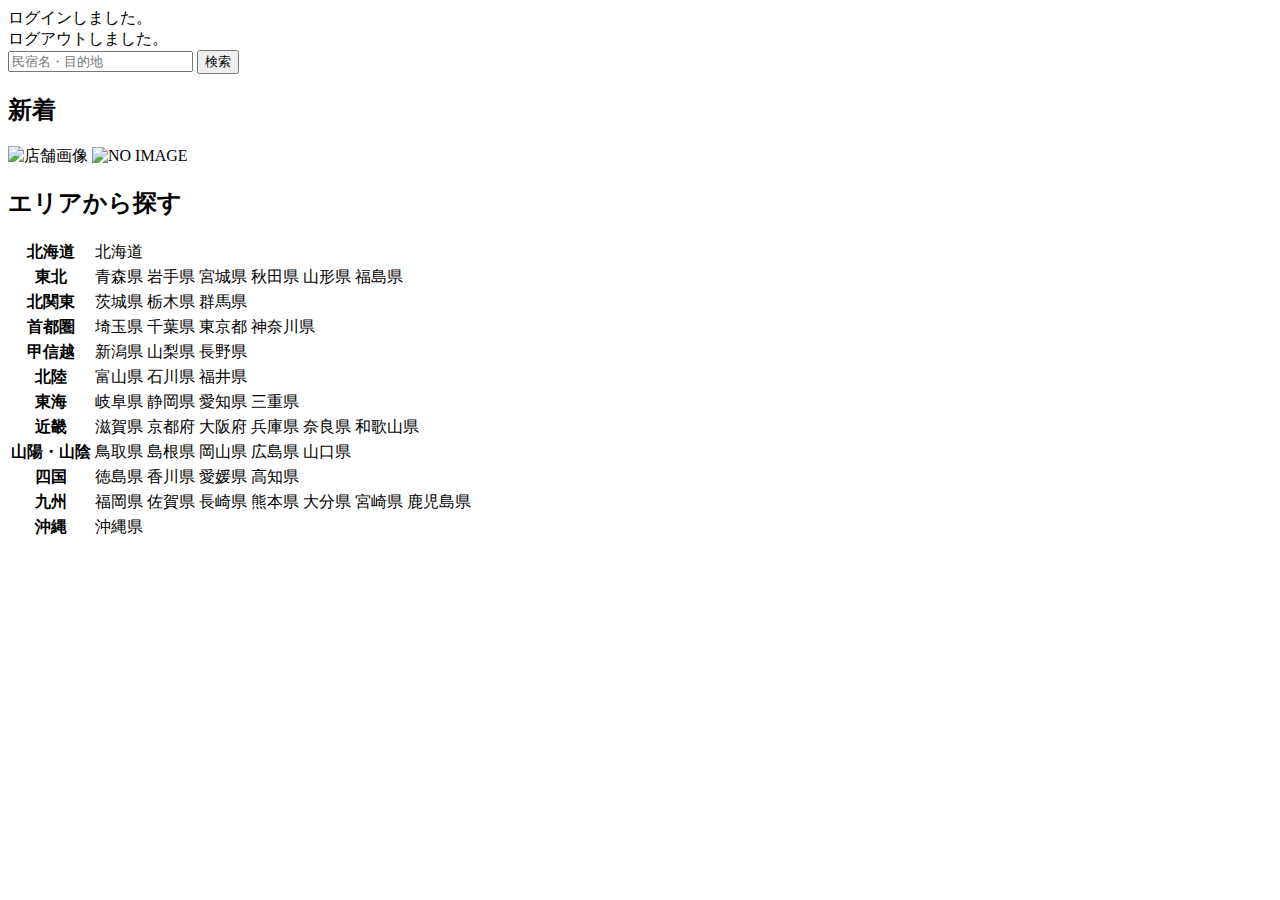
<file: kadai_tutorial_output/samuraitravel/src/main/resources/templates/index.html>
<!DOCTYPE html>
 <html xmlns:th="https://www.thymeleaf.org" xmlns:sec="http://www.thymeleaf.org/extras/spring-security">
     <head>
        <div th:replace="~{fragment :: meta}"></div>   
              
         <div th:replace="~{fragment :: styles}"></div>
        
         <title>SAMURAI Travel</title>	
     </head>
     <body>
         <div class="samuraitravel-wrapper">
             <!-- ヘッダー -->
             <div th:replace="~{fragment :: header}"></div>
             
             <main>
                 <div class="container pt-4 pb-5 samuraitravel-container">
                     <div th:if="${param.loggedIn}" class="alert alert-info">
                         ログインしました。
                     </div>  
                     
                     <div th:if="${param.loggedOut}" class="alert alert-info">
                         ログアウトしました。
                     </div>
                     
                     <div th:if="${successMessage}" class="alert alert-info">
                         <span th:text="${successMessage}"></span>
                     </div>
                     
                     <div class="d-flex justify-content-center">                                            
                         <form method="get" th:action="@{/houses}" class="mb-5 samuraitravel-search-form">
                             <div class="input-group">
                                 <input type="text" class="form-control" name="keyword" th:value="${keyword}" placeholder="民宿名・目的地">
                                 <button type="submit" class="btn text-white shadow-sm samuraitravel-btn">検索</button> 
                             </div>               
                         </form>                        
                     </div>                                                                                                  
                                                      
                     <h2 class="text-center mb-3">新着</h2>
                     <div class="row row-cols-lg-5 row-cols-2 g-3 mb-5">                                        
                         <div class="col" th:each="newHouse : ${newHouses}">
                             <a th:href="@{/houses/__${newHouse.getId()}__}" class="link-dark samuraitravel-card-link">
                                 <div class="card h-100">                                                                        
                                     <img th:if="${newHouse.getImageName()}" th:src="@{/storage/__${newHouse.getImageName()}__}" class="card-img-top samuraitravel-vertical-card-image" alt="店舗画像">                                     
                                     <img th:unless="${newHouse.getImageName()}" th:src="@{/images/noImage.png}" class="card-img-top samuraitravel-vertical-card-image" alt="NO IMAGE">                                                                                                                        
                                     <div class="card-body">                                    
                                         <h3 class="card-title" th:text="${newHouse.getName()}"></h3>
                                         <p class="card-text mb-1">
                                             <small class="text-muted" th:text="${newHouse.getAddress()}"></small>                                            
                                         </p>
                                         <p class="card-text">
                                             <span th:text="${#numbers.formatInteger(newHouse.getPrice(), 1, 'COMMA') + '円 / 泊'}"></span>                                            
                                         </p>                                    
                                     </div>
                                 </div>    
                             </a>            
                         </div>                                               
                     </div>
                     
                     <div class="row justify-content-center">
                         <div class="col-xl-5 col-lg-6 col-md-8">                    
                     
                             <h2 class="text-center mb-3">エリアから探す</h2>                                        
                              
                             <table class="table">
                                 <tbody>                                                     
                                     <tr>
                                         <th>北海道</th>
                                         <td>
                                             <a th:href="@{/houses?area=北海道}">北海道</a>
                                         </td>                                     
                                     </tr>  
                                     <tr>
                                         <th>東北</th>
                                         <td>
                                             <a th:href="@{/houses?area=青森県}" class="me-2">青森県</a>
                                             <a th:href="@{/houses?area=岩手県}" class="me-2">岩手県</a>
                                             <a th:href="@{/houses?area=宮城県}" class="me-2">宮城県</a>
                                             <a th:href="@{/houses?area=秋田県}" class="me-2">秋田県</a>
                                             <a th:href="@{/houses?area=山形県}" class="me-2">山形県</a>
                                             <a th:href="@{/houses?area=福島県}">福島県</a>
                                         </td>                                     
                                     </tr>  
                                     <tr>
                                         <th>北関東</th>
                                         <td>
                                             <a th:href="@{/houses?area=茨城県}" class="me-2">茨城県</a>
                                             <a th:href="@{/houses?area=栃木県}" class="me-2">栃木県</a>
                                             <a th:href="@{/houses?area=群馬県}">群馬県</a>                                    
                                         </td>                                     
                                     </tr>  
                                     <tr>
                                         <th>首都圏</th>
                                         <td>
                                             <a th:href="@{/houses?area=埼玉県}" class="me-2">埼玉県</a>
                                             <a th:href="@{/houses?area=千葉県}" class="me-2">千葉県</a>
                                             <a th:href="@{/houses?area=東京都}" class="me-2">東京都</a>
                                             <a th:href="@{/houses?area=神奈川県}">神奈川県</a>
                                         </td>                                     
                                     </tr>  
                                     <tr>
                                         <th>甲信越</th>
                                         <td>
                                             <a th:href="@{/houses?area=新潟県}" class="me-2">新潟県</a>
                                             <a th:href="@{/houses?area=山梨県}" class="me-2">山梨県</a>
                                             <a th:href="@{/houses?area=長野県}">長野県</a>
                                         </td>                                     
                                     </tr>  
                                     <tr>
                                         <th>北陸</th>
                                         <td>
                                             <a th:href="@{/houses?area=富山県}" class="me-2">富山県</a>
                                             <a th:href="@{/houses?area=石川県}" class="me-2">石川県</a>
                                             <a th:href="@{/houses?area=福井県}">福井県</a>
                                         </td>                                     
                                     </tr>  
                                     <tr>
                                         <th>東海</th>
                                         <td>
                                             <a th:href="@{/houses?area=岐阜県}" class="me-2">岐阜県</a>
                                             <a th:href="@{/houses?area=静岡県}" class="me-2">静岡県</a>
                                             <a th:href="@{/houses?area=愛知県}" class="me-2">愛知県</a>
                                             <a th:href="@{/houses?area=三重県}">三重県</a>
                                         </td>                                     
                                     </tr>  
                                     <tr>
                                         <th>近畿</th>
                                         <td>
                                             <a th:href="@{/houses?area=滋賀県}" class="me-2">滋賀県</a>
                                             <a th:href="@{/houses?area=京都府}" class="me-2">京都府</a>
                                             <a th:href="@{/houses?area=大阪府}" class="me-2">大阪府</a>
                                             <a th:href="@{/houses?area=兵庫県}" class="me-2">兵庫県</a>
                                             <a th:href="@{/houses?area=奈良県}" class="me-2">奈良県</a>
                                             <a th:href="@{/houses?area=和歌山県}">和歌山県</a>
                                         </td>                                     
                                     </tr>  
                                     <tr>
                                         <th>山陽・山陰</th>
                                         <td>
                                             <a th:href="@{/houses?area=鳥取県}" class="me-2">鳥取県</a>
                                             <a th:href="@{/houses?area=島根県}" class="me-2">島根県</a>
                                             <a th:href="@{/houses?area=岡山県}" class="me-2">岡山県</a>
                                             <a th:href="@{/houses?area=広島県}" class="me-2">広島県</a>
                                             <a th:href="@{/houses?area=山口県}">山口県</a>
                                         </td>                                     
                                     </tr>  
                                     <tr>
                                         <th>四国</th>
                                         <td>
                                             <a th:href="@{/houses?area=徳島県}" class="me-2">徳島県</a>
                                             <a th:href="@{/houses?area=香川県}" class="me-2">香川県</a>
                                             <a th:href="@{/houses?area=愛媛県}" class="me-2">愛媛県</a>
                                             <a th:href="@{/houses?area=高知県}">高知県</a>
                                         </td>                                     
                                     </tr>            
                                     <tr>
                                         <th>九州</th>
                                         <td>
                                             <a th:href="@{/houses?area=福岡県}" class="me-2">福岡県</a>
                                             <a th:href="@{/houses?area=佐賀県}" class="me-2">佐賀県</a>
                                             <a th:href="@{/houses?area=長崎県}" class="me-2">長崎県</a>
                                             <a th:href="@{/houses?area=熊本県}" class="me-2">熊本県</a>
                                             <a th:href="@{/houses?area=大分県}" class="me-2">大分県</a>
                                             <a th:href="@{/houses?area=宮崎県}" class="me-2">宮崎県</a>
                                             <a th:href="@{/houses?area=鹿児島県}">鹿児島県</a>
                                         </td>                                     
                                     </tr>  
                                     <tr>
                                         <th>沖縄</th>
                                         <td>
                                             <a th:href="@{/houses?area=沖縄県}">沖縄県</a>
                                         </td>                                     
                                     </tr>                                                                                                                                                                                                                                                                                                                                                                           
                                 </tbody>
                             </table>  
                         </div>
                     </div>
                 </div>
             </main>
             
             <!-- フッター -->
             <div th:replace="~{fragment :: footer}"></div>
         </div>    
         
         <div th:replace="~{fragment :: scripts}"></div>  
     </body>
 </html>
</file>
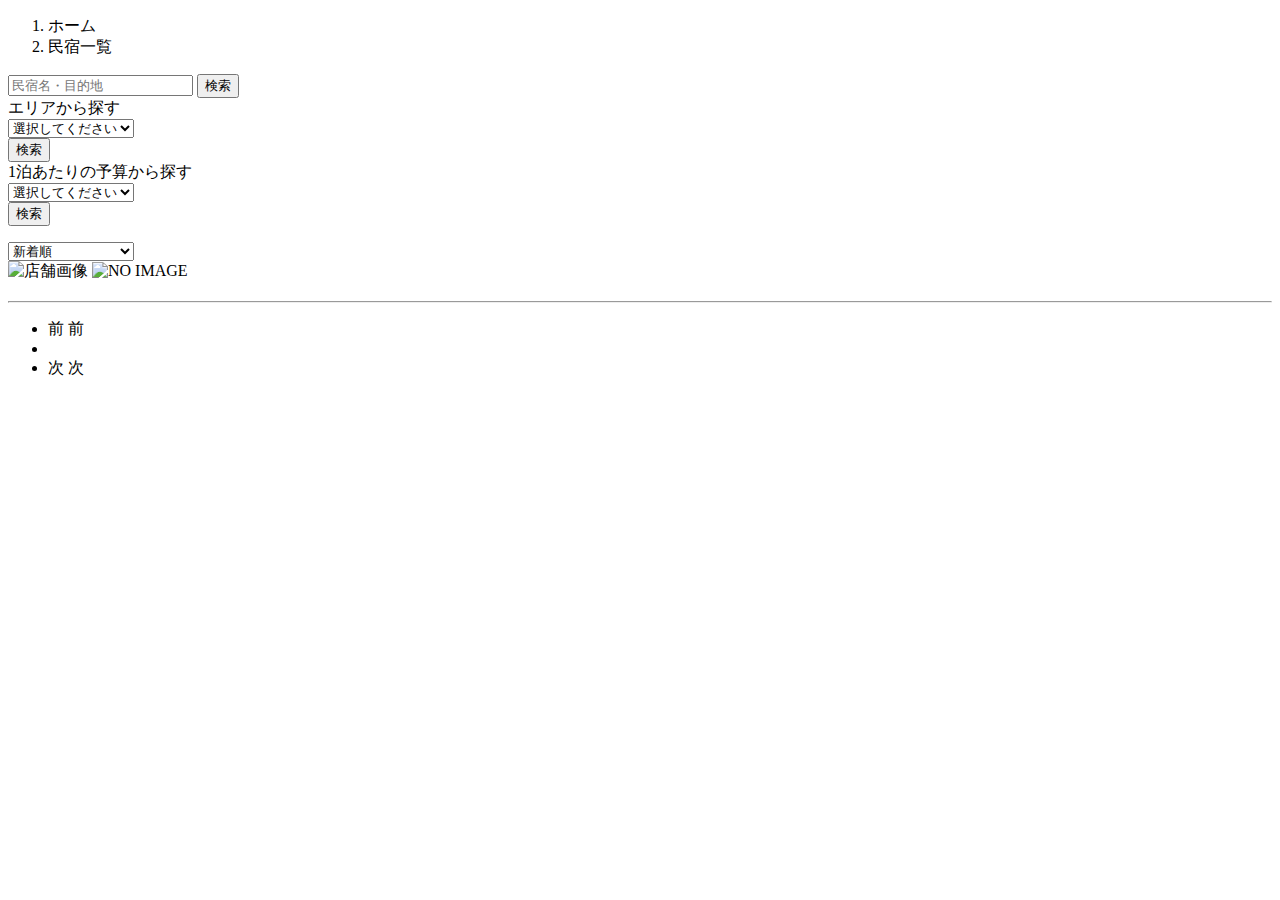
<file: kadai_tutorial_output/samuraitravel/src/main/resources/templates/houses/index.html>
<!DOCTYPE html>
 <html xmlns:th="https://www.thymeleaf.org" xmlns:sec="http://www.thymeleaf.org/extras/spring-security">    
     <head>
         <div th:replace="~{fragment :: meta}"></div>   
              
         <div th:replace="~{fragment :: styles}"></div>
           
         <title>民宿一覧</title>   
     </head>
     <body>
         <div class="samuraitravel-wrapper">
             <!-- ヘッダー -->
             <div th:replace="~{fragment :: header}"></div>
             
             <main>
                 <div class="container samuraitravel-container pb-5">
                     <div class="row justify-content-center">
                         <nav class="my-3" style="--bs-breadcrumb-divider: '>';" aria-label="breadcrumb">
                             <ol class="breadcrumb mb-0">                        
                                 <li class="breadcrumb-item"><a th:href="@{/}">ホーム</a></li>
                                 <li class="breadcrumb-item active" aria-current="page">民宿一覧</li>
                             </ol>
                         </nav>         
             
                         <div class="col-xl-3 col-lg-4 col-md-12">               
                             <form method="get" th:action="@{/houses}" class="w-100 mb-3">
                                 <div class="input-group">
                                     <input type="text" class="form-control" name="keyword" th:value="${keyword}" placeholder="民宿名・目的地">
                                     <button type="submit" class="btn text-white shadow-sm samuraitravel-btn">検索</button> 
                                 </div>               
                             </form>
             
                             <div class="card mb-3">
                                 <div class="card-header">
                                     エリアから探す
                                 </div>
                                 <div class="card-body">
                                     <form method="get" th:action="@{/houses}" class="w-100">
                                         <div class="form-group mb-3">
                                             <select class="form-control form-select" name="area">  
                                                 <option value="" hidden>選択してください</option>   
                                                 <optgroup label="北海道">                                      
                                                     <option value="北海道" th:selected="${area == '北海道'}">北海道</option>
                                                 </optgroup>                
                                                 <optgroup label="東北">                                  
                                                     <option value="青森県" th:selected="${area == '青森県'}">青森県</option>                                                
                                                     <option value="岩手県" th:selected="${area == '岩手県'}">岩手県</option>
                                                     <option value="宮城県" th:selected="${area == '宮城県'}">宮城県</option>
                                                     <option value="秋田県" th:selected="${area == '秋田県'}">秋田県</option>
                                                     <option value="山形県" th:selected="${area == '山形県'}">山形県</option>
                                                     <option value="福島県" th:selected="${area == '福島県'}">福島県</option>
                                                 </optgroup>
                                                 <optgroup label="北関東">  
                                                     <option value="茨城県" th:selected="${area == '茨城県'}">茨城県</option>
                                                     <option value="栃木県" th:selected="${area == '栃木県'}">栃木県</option>
                                                     <option value="群馬県" th:selected="${area == '群馬県'}">群馬県</option>
                                                 </optgroup>
                                                 <optgroup label="首都圏"> 
                                                     <option value="埼玉県" th:selected="${area == '埼玉県'}">埼玉県</option>
                                                     <option value="千葉県" th:selected="${area == '千葉県'}">千葉県</option>
                                                     <option value="東京都" th:selected="${area == '東京都'}">東京都</option>
                                                     <option value="神奈川県" th:selected="${area == '神奈川県'}">神奈川県</option>
                                                 </optgroup>
                                                 <optgroup label="甲信越"> 
                                                     <option value="新潟県" th:selected="${area == '新潟県'}">新潟県</option>
                                                     <option value="山梨県" th:selected="${area == '山梨県'}">山梨県</option>
                                                     <option value="長野県" th:selected="${area == '長野県'}">長野県</option>
                                                 </optgroup>
                                                 <optgroup label="北陸"> 
                                                     <option value="富山県" th:selected="${area == '富山県'}">富山県</option>
                                                     <option value="石川県" th:selected="${area == '石川県'}">石川県</option>
                                                     <option value="福井県" th:selected="${area == '福井県'}">福井県</option>
                                                 </optgroup>
                                                 <optgroup label="東海">
                                                     <option value="岐阜県" th:selected="${area == '岐阜県'}">岐阜県</option>
                                                     <option value="静岡県" th:selected="${area == '静岡県'}">静岡県</option>
                                                     <option value="愛知県" th:selected="${area == '愛知県'}">愛知県</option>
                                                     <option value="三重県" th:selected="${area == '三重県'}">三重県</option>
                                                 </optgroup>
                                                 <optgroup label="近畿">
                                                     <option value="滋賀県" th:selected="${area == '滋賀県'}">滋賀県</option>
                                                     <option value="京都府" th:selected="${area == '京都府'}">京都府</option>
                                                     <option value="大阪府" th:selected="${area == '大阪府'}">大阪府</option>
                                                     <option value="兵庫県" th:selected="${area == '兵庫県'}">兵庫県</option>
                                                     <option value="奈良県" th:selected="${area == '奈良県'}">奈良県</option>
                                                     <option value="和歌山県" th:selected="${area == '和歌山県'}">和歌山県</option>
                                                 </optgroup>
                                                 <optgroup label="山陽・山陰">
                                                     <option value="鳥取県" th:selected="${area == '鳥取県'}">鳥取県</option>
                                                     <option value="島根県" th:selected="${area == '島根県'}">島根県</option>
                                                     <option value="岡山県" th:selected="${area == '岡山県'}">岡山県</option>
                                                     <option value="広島県" th:selected="${area == '広島県'}">広島県</option>
                                                     <option value="山口県" th:selected="${area == '山口県'}">山口県</option>
                                                 </optgroup>
                                                 <optgroup label="四国">
                                                     <option value="徳島県" th:selected="${area == '徳島県'}">徳島県</option>
                                                     <option value="香川県" th:selected="${area == '香川県'}">香川県</option>
                                                     <option value="愛媛県" th:selected="${area == '愛媛県'}">愛媛県</option>
                                                     <option value="高知県" th:selected="${area == '高知県'}">高知県</option>
                                                 </optgroup>
                                                 <optgroup label="九州">
                                                     <option value="福岡県" th:selected="${area == '福岡県'}">福岡県</option>
                                                     <option value="佐賀県" th:selected="${area == '佐賀県'}">佐賀県</option>
                                                     <option value="長崎県" th:selected="${area == '長崎県'}">長崎県</option>
                                                     <option value="熊本県" th:selected="${area == '熊本県'}">熊本県</option>
                                                     <option value="大分県" th:selected="${area == '大分県'}">大分県</option>
                                                     <option value="宮崎県" th:selected="${area == '宮崎県'}">宮崎県</option>
                                                     <option value="鹿児島県" th:selected="${area == '鹿児島県'}">鹿児島県</option>
                                                 </optgroup>
                                                 <optgroup label="沖縄">
                                                     <option value="沖縄県" th:selected="${area == '沖縄県'}">沖縄県</option>
                                                 </optgroup>                                                                                                  
                                             </select> 
                                         </div>
                                         <div class="form-group">
                                             <button type="submit" class="btn text-white shadow-sm w-100 samuraitravel-btn">検索</button>
                                         </div>                                           
                                     </form>
                                 </div>
                             </div>                
             
                             <div class="card mb-3">
                                 <div class="card-header">
                                     1泊あたりの予算から探す
                                 </div>
                                 <div class="card-body">
                                     <form method="get" th:action="@{/houses}" class="w-100">
                                         <div class="form-group mb-3">    
                                             <select class="form-control form-select" name="price">
                                                 <option value="" hidden>選択してください</option> 
                                                 <option value="6000" th:selected="${price == 6000}">6,000円以内</option>
                                                 <option value="7000" th:selected="${price == 7000}">7,000円以内</option>
                                                 <option value="8000" th:selected="${price == 8000}">8,000円以内</option>
                                                 <option value="9000" th:selected="${price == 9000}">9,000円以内</option>
                                                 <option value="10000" th:selected="${price == 10000}">10,000円以内</option>
                                             </select>                                                                                
                                         </div>
                                         <div class="form-group">
                                             <button type="submit" class="btn text-white shadow-sm w-100 samuraitravel-btn">検索</button>
                                         </div>                                           
                                     </form>
                                 </div>
                             </div>                               
                         </div>
             
                         <div class="col">                                                                          
                             <div class="d-flex justify-content-between flex-wrap">                                
                                 <p th:if="${housePage.getTotalPages() > 1}" class="fs-5 mb-3" th:text="${'検索結果：' + housePage.getTotalElements() + '件' + '（' + (housePage.getNumber() + 1) + ' / ' + housePage.getTotalPages() + ' ページ）'}"></p> 
                                 <p th:unless="${housePage.getTotalPages() > 1}" class="fs-5 mb-3" th:text="${'検索結果：' + housePage.getTotalElements() + '件'}"></p>
                                 
                                 <form method="get" th:action="@{/houses}" class="mb-3 samuraitravel-sort-box"> 
                                     <input th:if="${keyword}" type="hidden" name="keyword" th:value="${keyword}">
                                     <input th:if="${area}" type="hidden" name="area" th:value="${area}">
                                     <input th:if="${price}" type="hidden" name="price" th:value="${price}">                                      
                                     <select class="form-select form-select-sm" name="order" onChange="this.form.submit();">
                                         <option value="createdAtDesc" th:selected="${order == 'createdAtDesc' || order == null}">新着順</option>                                            
                                         <option value="priceAsc" th:selected="${order == 'priceAsc'}">宿泊料金が安い順</option>
                                     </select>   
                                 </form>                                 
                             </div>   
                                                                         
                             <div class="mb-3" th:each="house : ${housePage}">
                                 <a th:href="@{/houses/__${house.getId()}__}" class="link-dark samuraitravel-card-link">
                                     <div class="card h-100">   
                                         <div class="row g-0">
                                             <div class="col-md-4">                                                                                
                                                 <img th:if="${house.getImageName()}" th:src="@{/storage/__${house.getImageName()}__}" class="card-img-top samuraitravel-horizontal-card-image" alt="店舗画像">                                                     
                                                 <img th:unless="${house.getImageName()}" th:src="@{/images/noImage.png}" class="card-img-top samuraitravel-horizontal-card-image" alt="NO IMAGE">                                                    
                                             </div> 
                                             <div class="col-md-8">                                                                                                                        
                                                 <div class="card-body">                                    
                                                     <h3 class="card-title mb-3" th:text="${house.getName()}"></h3>                                            
  
                                                     <hr class="mb-3">
                                                     
                                                     <p class="card-text mb-2">
                                                         <span th:text="${house.getDescription()}"></span>
                                                     </p>                                                    
                                                     
                                                     <p class="card-text mb-2">
                                                         <small class="text-muted" th:text="${'〒' + house.getPostalCode()}"></small>
                                                         <small class="text-muted" th:text="${house.getAddress()}"></small>                                                      
                                                     </p>   
                                                                                                                                                                                                                                    
                                                     <p class="card-text">
                                                         <span th:text="${#numbers.formatInteger(house.getPrice(), 1, 'COMMA') + '円 / 泊'}"></span>
                                                     </p>                                    
                                                 </div>
                                             </div>
                                         </div>
                                     </div>    
                                 </a>            
                             </div>                                                                                       
             
                             <!-- ページネーション -->
                             <div th:if="${housePage.getTotalPages() > 1}" class="d-flex justify-content-center">
                                 <nav aria-label="民宿一覧ページ">
                                     <ul class="pagination">
                                         <li class="page-item">
                                             <span th:if="${housePage.isFirst()}" class="page-link disabled">前</span>
                                             <a th:unless="${housePage.isFirst()}" th:href="@{/houses(page = ${housePage.getNumber() - 1}, keyword = ${keyword}, area = ${area}, price = ${price}, order = ${order})}" class="page-link samuraitravel-page-link">前</a>
                                         </li>
                                         <li th:each="i : ${#numbers.sequence(0, housePage.getTotalPages() - 1)}" class="page-item">
                                             <span th:if="${i == housePage.getNumber()}" class="page-link active samuraitravel-active" th:text="${i + 1}"></span>
                                             <a th:unless="${i == housePage.getNumber()}" th:href="@{/houses(page = ${i}, keyword = ${keyword}, area = ${area}, price = ${price}, order = ${order})}" class="page-link samuraitravel-page-link" th:text="${i + 1}"></a>
                                         </li>
                                         <li class="page-item">                        
                                             <span th:if="${housePage.isLast()}" class="page-link disabled">次</span>
                                             <a th:unless="${housePage.isLast()}" th:href="@{/houses(page = ${housePage.getNumber() + 1}, keyword = ${keyword}, area = ${area}, price = ${price}, order = ${order})}" class="page-link samuraitravel-page-link">次</a>
                                         </li>
                                     </ul>
                                 </nav> 
                             </div>                                      
                         </div>
                     </div>
                 </div>  
             </main>
             
             <!-- フッター -->
             <div th:replace="~{fragment :: footer}"></div>
         </div>    
         
         <div th:replace="~{fragment :: scripts}"></div>  
   </body>
 </html>
</file>
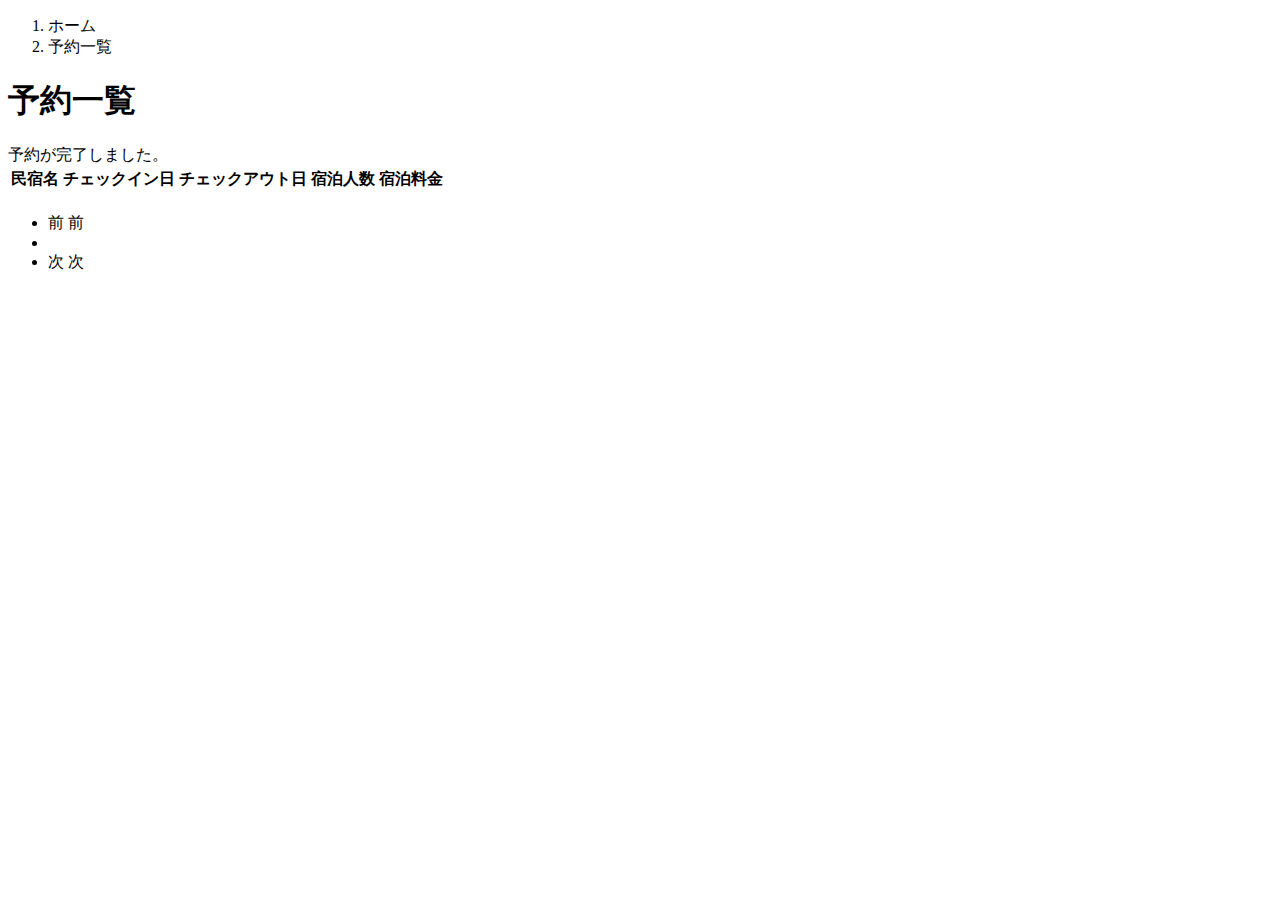
<file: kadai_tutorial_output/samuraitravel/src/main/resources/templates/reservations/index.html>
<!DOCTYPE html>
 <html xmlns:th="https://www.thymeleaf.org" xmlns:sec="http://www.thymeleaf.org/extras/spring-security">    
     <head>
         <div th:replace="~{fragment :: meta}"></div>   
              
         <div th:replace="~{fragment :: styles}"></div>
           
         <title>予約一覧</title>   
     </head>
     <body>
         <div class="samuraitravel-wrapper">
             <!-- ヘッダー -->
             <div th:replace="~{fragment :: header}"></div>
             
             <main>
                 <div class="container samuraitravel-container pb-5">
                     <div class="row justify-content-center">
                         <div class="col-xxl-9 col-xl-10 col-lg-11">
                             <nav class="my-3" style="--bs-breadcrumb-divider: '>';" aria-label="breadcrumb">
                                 <ol class="breadcrumb mb-0"> 
                                     <li class="breadcrumb-item"><a th:href="@{/}">ホーム</a></li>                       
                                     <li class="breadcrumb-item active" aria-current="page">予約一覧</li>
                                 </ol>
                             </nav> 
                             
                             <h1 class="mb-3 text-center">予約一覧</h1>  
             
                              <div th:if="${param.reserved}" class="alert alert-info">
                                 予約が完了しました。
                             </div>   
                             
                             <table class="table">
                                 <thead>
                                     <tr>                            
                                         <th scope="col">民宿名</th>
                                         <th scope="col">チェックイン日</th>
                                         <th scope="col">チェックアウト日</th>
                                         <th scope="col">宿泊人数</th>
                                         <th scope="col">宿泊料金</th>                                        
                                     </tr>
                                 </thead>   
                                 <tbody>                                                    
                                     <tr th:each="reservation : ${reservationPage}">
                                         <td>
                                             <a th:href="@{/houses/__${reservation.getHouse().getId()}__}" th:text="${reservation.getHouse().getName()}"></a>
                                         </td>
                                         <td th:text="${reservation.getCheckinDate()}"></td>
                                         <td th:text="${reservation.getCheckoutDate()}"></td>
                                         <td th:text="${reservation.getNumberOfPeople + '名'}"></td>
                                         <td th:text="${#numbers.formatInteger(reservation.getAmount(), 1, 'COMMA') + '円'}"></td>
                                     </tr>                                    
                                 </tbody>
                             </table>    
                             
                            <!-- ページネーション -->
                             <div th:if="${reservationPage.getTotalPages() > 1}" class="d-flex justify-content-center">
                                 <nav aria-label="予約一覧ページ">
                                     <ul class="pagination">
                                         <li class="page-item">
                                             <span th:if="${reservationPage.isFirst()}" class="page-link disabled">前</span>
                                             <a th:unless="${reservationPage.isFirst()}" th:href="@{/reservations(page = ${reservationPage.getNumber() - 1})}" class="page-link samuraitravel-page-link">前</a>
                                         </li>
                                         <li th:each="i : ${#numbers.sequence(0, reservationPage.getTotalPages() - 1)}" class="page-item">
                                             <span th:if="${i == reservationPage.getNumber()}" class="page-link active samuraitravel-active" th:text="${i + 1}"></span>
                                             <a th:unless="${i == reservationPage.getNumber()}" th:href="@{/reservations(page = ${i})}" class="page-link samuraitravel-page-link" th:text="${i + 1}"></a>
                                         </li>
                                         <li class="page-item">                        
                                             <span th:if="${reservationPage.isLast()}" class="page-link disabled">次</span>
                                             <a th:unless="${reservationPage.isLast()}" th:href="@{/reservations(page = ${reservationPage.getNumber() + 1})}" class="page-link samuraitravel-page-link">次</a>
                                         </li>
                                     </ul>
                                 </nav> 
                             </div>                
                         </div>                          
                     </div>
                 </div>  
             </main>
             
             <!-- フッター -->
             <div th:replace="~{fragment :: footer}"></div>
         </div>    
         
         <div th:replace="~{fragment :: scripts}"></div>  
   </body>
 </html>
</file>
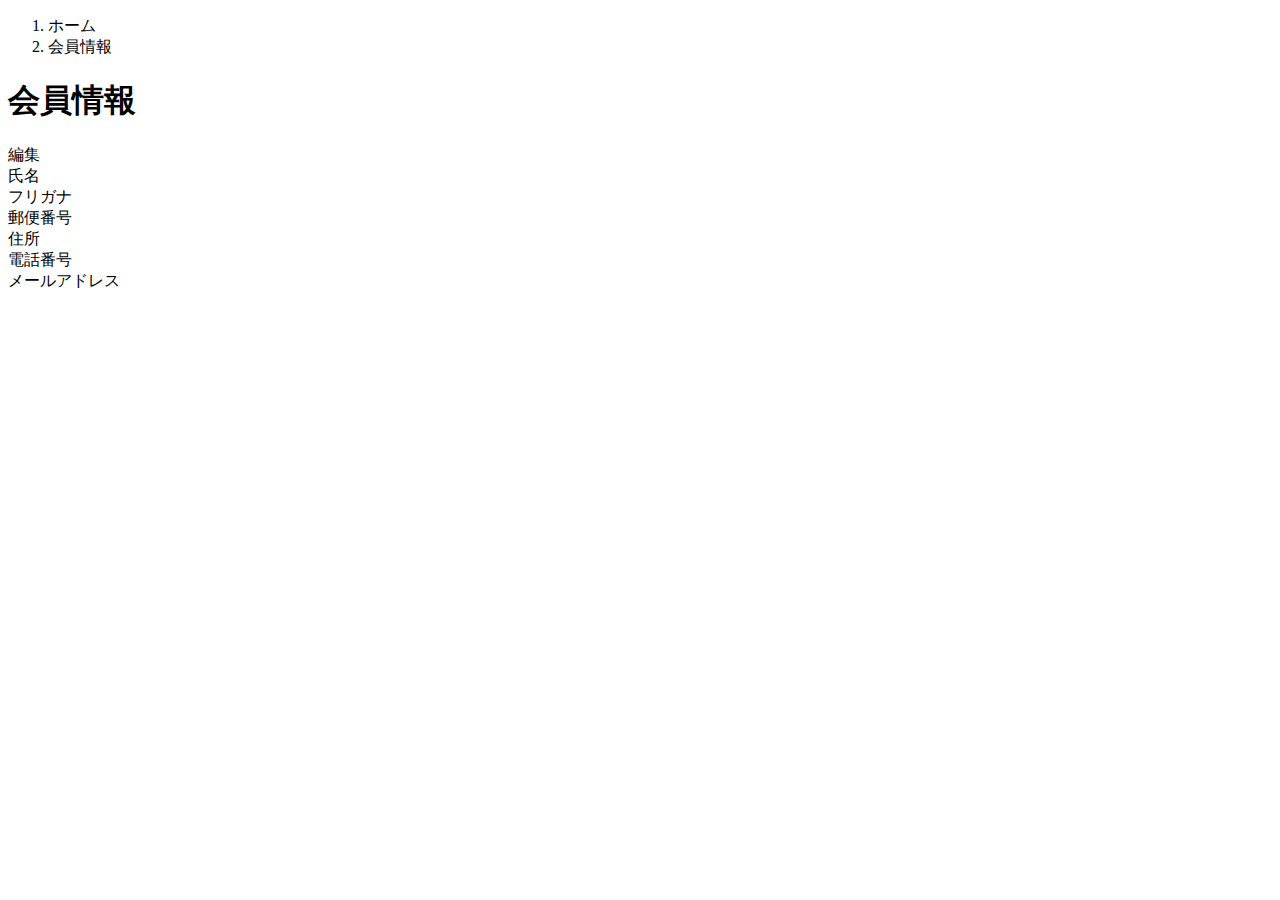
<file: kadai_tutorial_output/samuraitravel/src/main/resources/templates/user/index.html>
<!DOCTYPE html>
 <html xmlns:th="https://www.thymeleaf.org" xmlns:sec="http://www.thymeleaf.org/extras/spring-security">    
     <head>
         <div th:replace="~{fragment :: meta}"></div>   
              
         <div th:replace="~{fragment :: styles}"></div>
           
         <title>会員情報</title>   
     </head>
     <body>
         <div class="samuraitravel-wrapper">
             <!-- ヘッダー -->
             <div th:replace="~{fragment :: header}"></div>
             
             <main>
                 <div class="container pb-5 samuraitravel-container">
                     <div class="row justify-content-center">
                         <div class="col-xl-5 col-lg-6 col-md-8">
                             <nav class="my-3" style="--bs-breadcrumb-divider: '>';" aria-label="breadcrumb">
                                 <ol class="breadcrumb mb-0"> 
                                     <li class="breadcrumb-item"><a th:href="@{/}">ホーム</a></li>                       
                                     <li class="breadcrumb-item active" aria-current="page">会員情報</li>
                                 </ol>
                             </nav> 
                             
                             <h1 class="mb-3 text-center">会員情報</h1> 
                             
                             <div class="d-flex justify-content-end align-items-end mb-3">                    
                                 <div>
                                     <a th:href="@{/user/edit}">編集</a>                        
                                 </div>
                             </div>                                       
                             
                             <div th:if="${successMessage}" class="alert alert-info">
                                 <span th:text="${successMessage}"></span>
                             </div>                               
                             
                             <div class="container mb-4">
                                 <div class="row pb-2 mb-2 border-bottom">
                                     <div class="col-4">
                                         <span class="fw-bold">氏名</span>
                                     </div>
             
                                     <div class="col">
                                         <span th:text="${user.getName()}"></span>
                                     </div>
                                 </div>                    
             
                                 <div class="row pb-2 mb-2 border-bottom">
                                     <div class="col-4">
                                         <span class="fw-bold">フリガナ</span>
                                     </div>
             
                                     <div class="col">
                                         <span th:text="${user.getFurigana()}"></span>
                                     </div>
                                 </div>            
                                 
                                 <div class="row pb-2 mb-2 border-bottom">
                                     <div class="col-4">
                                         <span class="fw-bold">郵便番号</span>
                                     </div>
             
                                     <div class="col">
                                         <span th:text="${user.getPostalCode()}"></span>
                                     </div>
                                 </div>   
                                 
                                 <div class="row pb-2 mb-2 border-bottom">
                                     <div class="col-4">
                                         <span class="fw-bold">住所</span>
                                     </div>
             
                                     <div class="col">
                                         <span th:text="${user.getAddress()}"></span>
                                     </div>
                                 </div>
             
                                 <div class="row pb-2 mb-2 border-bottom">
                                     <div class="col-4">
                                         <span class="fw-bold">電話番号</span>
                                     </div>
             
                                     <div class="col">
                                         <span th:text="${user.getPhoneNumber()}"></span>
                                     </div>
                                 </div>  
                                 
                                 <div class="row pb-2 mb-2 border-bottom">
                                     <div class="col-4">
                                         <span class="fw-bold">メールアドレス</span>
                                     </div>
             
                                     <div class="col">
                                         <span th:text="${user.getEmail()}"></span>
                                     </div>
                                 </div>                                 
                             </div>                                                                                                                           
                         </div>
                     </div>
                 </div>
             </main>
             
             <!-- フッター -->
             <div th:replace="~{fragment :: footer}"></div>
         </div>    
         
         <div th:replace="~{fragment :: scripts}"></div>  
   </body>
 </html>
</file>
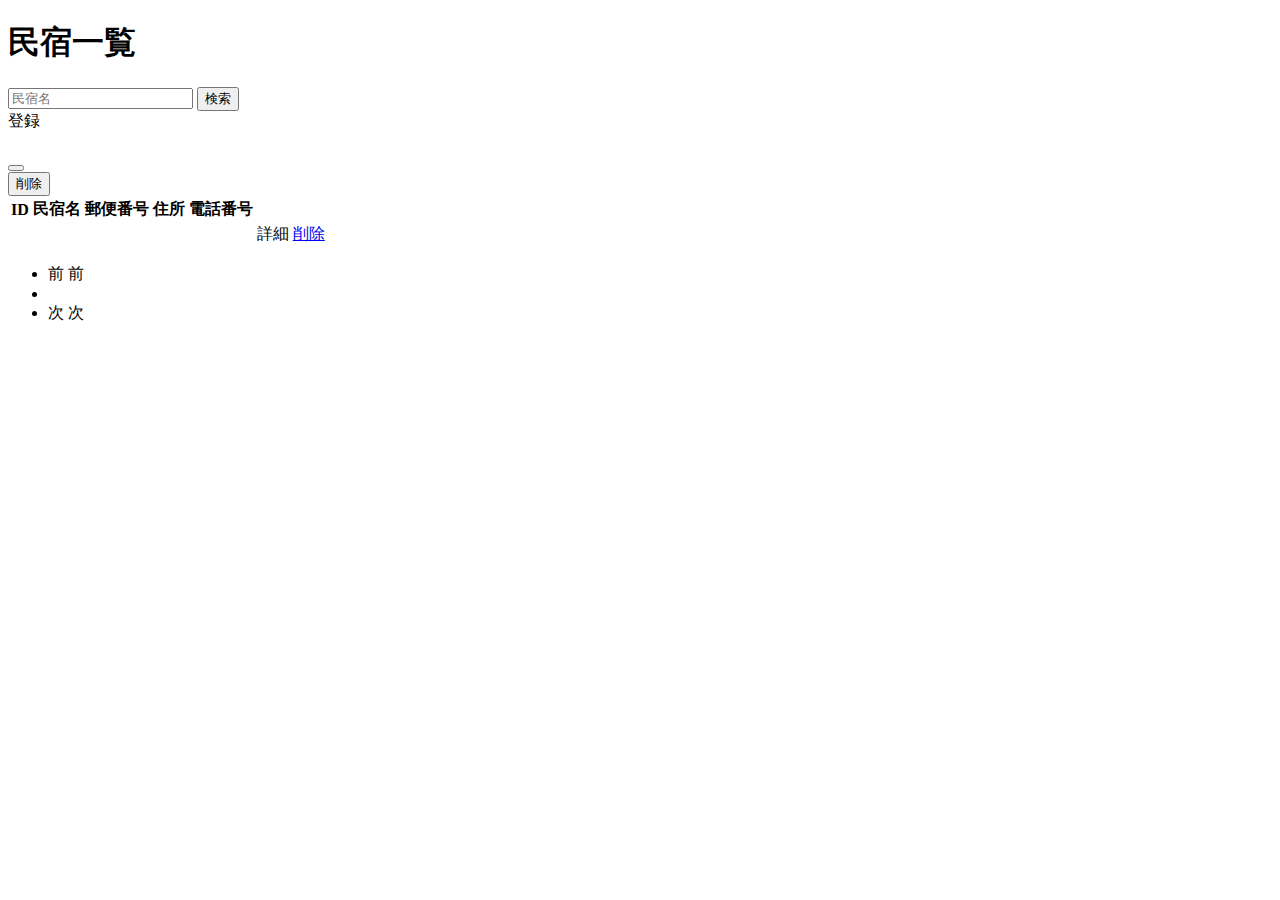
<file: kadai_tutorial_output/samuraitravel/src/main/resources/templates/admin/houses/index.html>
<!DOCTYPE html>
 <html xmlns:th="https://www.thymeleaf.org" xmlns:sec="http://www.thymeleaf.org/extras/spring-security">
     <head>
         <div th:replace="~{fragment :: meta}"></div>  
              
         <div th:replace="~{fragment :: styles}"></div> 
         
         <title>民宿一覧</title>       
     </head>
     <body>
         <div class="samuraitravel-wrapper">
             <!-- ヘッダー -->
             <div th:replace="~{fragment :: header}"></div>
             
             <main>
                 <div class="container pt-4 pb-5 samuraitravel-container">
                     <div class="row justify-content-center">
                         <div class="col-xxl-9 col-xl-10 col-lg-11">
                             
                             <h1 class="mb-4 text-center">民宿一覧</h1>   
                             
                                 <div class="d-flex justify-content-between align-items-end flex-wrap">
                                 <form method="get" th:action="@{/admin/houses}" class="mb-3">
                                     <div class="input-group">
                                         <input type="text" class="form-control" name="keyword" th:value="${keyword}" placeholder="民宿名">
                                         <button type="submit" class="btn text-white shadow-sm samuraitravel-btn">検索</button> 
                                     </div>               
                                 </form>     
                                 
                                                             
                                <a th:href="@{/admin/houses/register}" class="btn text-white shadow-sm mb-3 samuraitravel-btn">登録</a>
                             </div>
                             
                               <div th:if="${successMessage}" class="alert alert-info">
                                 <span th:text="${successMessage}"></span>
                             </div>                                                            
                             
                             <table class="table">
                                 <thead>
                                     <tr>
                                         <th scope="col">ID</th>
                                         <th scope="col">民宿名</th>
                                         <th scope="col">郵便番号</th>
                                         <th scope="col">住所</th>
                                         <th scope="col">電話番号</th>
                                         <th scope="col"></th>
                                         <th scope="col"></th>                                        
                                     </tr>
                                 </thead>   
                                 <tbody>                                                     
                                     <tr th:each="house : ${housePage}">
                                         <td th:text="${house.getId()}"></td>
                                         <td th:text="${house.getName()}"></td>
                                         <td th:text="${house.getPostalCode()}"></td>
                                         <td th:text="${house.getAddress()}"></td>
                                         <td th:text="${house.getPhoneNumber()}"></td>
                                          <td><a th:href="@{/admin/houses/__${house.getId()}__}">詳細</a></td>
                                          <td><a href="#" class="samuraitravel-link-danger" data-bs-toggle="modal" th:data-bs-target="${'#deleteHouseModal' + house.getId()}">削除</a></td>
                                          
                                           <!-- 削除用モーダル -->
                                         <div class="modal fade" th:id="${'deleteHouseModal' + house.getId()}" tabindex="-1" th:aria-labelledby="${'deleteHouseModalLabel' + house.getId()}">
                                             <div class="modal-dialog">
                                                 <div class="modal-content">
                                                     <div class="modal-header">
                                                         <h5 class="modal-title" th:id="${'deleteHouseModalLabel' + house.getId()}" th:text="${house.getName() + 'を削除してもよろしいですか？'}"></h5>
                                                         <button type="button" class="btn-close" data-bs-dismiss="modal" aria-label="閉じる"></button>
                                                     </div>
                                                     <div class="modal-footer">
                                                         <form method="post"th:action="@{/admin/houses/__${house.getId()}__/delete}">
                                                             <button type="submit" class="btn samuraitravel-btn-danger text-white shadow-sm">削除</button>
                                                         </form>
                                                     </div>
                                                 </div>
                                             </div>
                                         </div>                                                                               
                                     </tr>                                      
                                 </tbody>
                             </table> 
                             
                               <!-- ページネーション -->
                             <div th:if="${housePage.getTotalPages() > 1}" class="d-flex justify-content-center">
                                 <nav aria-label="民宿一覧ページ">
                                     <ul class="pagination">
                                         <li class="page-item">
                                             <span th:if="${housePage.isFirst()}" class="page-link disabled">前</span>
                                             <a th:unless="${housePage.isFirst()}" th:href="@{/admin/houses(page = ${housePage.getNumber() - 1}, keyword = ${keyword})}" class="page-link samuraitravel-page-link">前</a>
                                         </li>
                                         <li th:each="i : ${#numbers.sequence(0, housePage.getTotalPages() - 1)}" class="page-item">
                                             <span th:if="${i == housePage.getNumber()}" class="page-link active samuraitravel-active" th:text="${i + 1}"></span>
                                             <a th:unless="${i == housePage.getNumber()}" th:href="@{/admin/houses(page = ${i}, keyword = ${keyword})}" class="page-link samuraitravel-page-link" th:text="${i + 1}"></a>
                                         </li>
                                         <li class="page-item">                        
                                             <span th:if="${housePage.isLast()}" class="page-link disabled">次</span>
                                             <a th:unless="${housePage.isLast()}" th:href="@{/admin/houses(page = ${housePage.getNumber() + 1}, keyword = ${keyword})}" class="page-link samuraitravel-page-link">次</a>
                                        </li>
                                    </ul>
                                </nav> 
                            </div>                                                                   
                        </div>
                    </div>
                </div>              
            </main>

             <!-- フッター -->
            <div th:replace="~{fragment :: footer}"></div>
         </div>    
         
          <div th:replace="~{fragment :: scripts}"></div>      
     </body>
 </html>
</file>
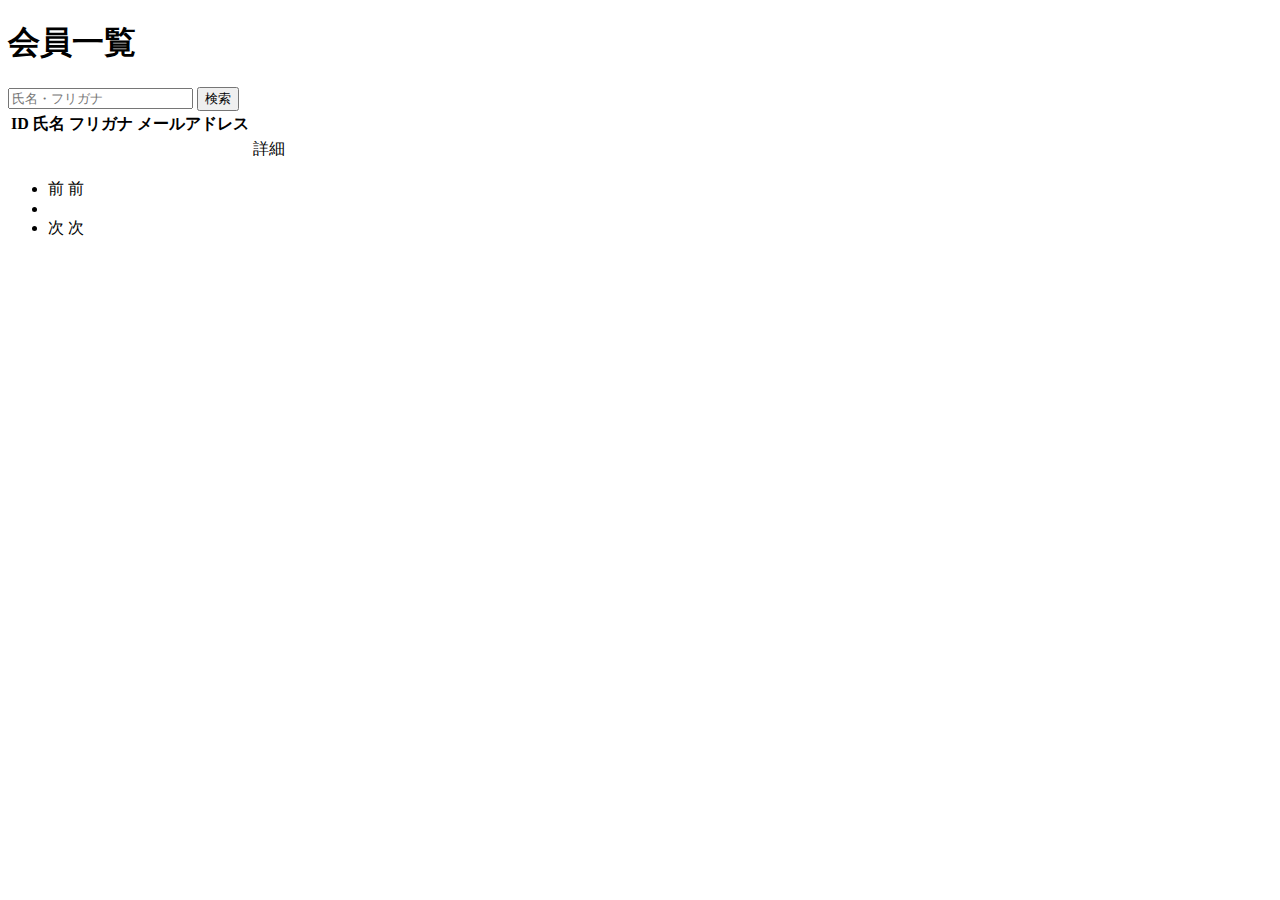
<file: kadai_tutorial_output/samuraitravel/src/main/resources/templates/admin/users/index.html>
<!DOCTYPE html>
 <html xmlns:th="https://www.thymeleaf.org" xmlns:sec="http://www.thymeleaf.org/extras/spring-security">    
     <head>
         <div th:replace="~{fragment :: meta}"></div>   
              
         <div th:replace="~{fragment :: styles}"></div>
           
         <title>会員一覧</title>   
     </head>
     <body>
         <div class="samuraitravel-wrapper">
             <!-- ヘッダー -->
             <div th:replace="~{fragment :: header}"></div>
             
             <main>
                 <div class="container pt-4 pb-5 samuraitravel-container">
                     <div class="row justify-content-center">
                         <div class="col-xxl-9 col-xl-10 col-lg-11">
                             
                             <h1 class="mb-4 text-center">会員一覧</h1>   
                             
                             <div class="d-flex justify-content-between align-items-end">
                                 <form method="get" th:action="@{/admin/users}" class="mb-3">
                                     <div class="input-group">
                                         <input type="text" class="form-control" name="keyword" th:value="${keyword}" placeholder="氏名・フリガナ">
                                         <button type="submit" class="btn text-white shadow-sm samuraitravel-btn">検索</button> 
                                     </div>               
                                 </form>                                                                                                
                             </div>                                                         
                 
                             <div th:if="${successMessage}" class="alert alert-info">
                                 <span th:text="${successMessage}"></span>
                             </div>   
                             
                             <table class="table">
                                 <thead>
                                     <tr>
                                         <th scope="col">ID</th>
                                         <th scope="col">氏名</th>
                                         <th scope="col">フリガナ</th>
                                         <th scope="col">メールアドレス</th>                                        
                                         <th scope="col"></th>
                                     </tr>
                                 </thead>   
                                 <tbody>                                                     
                                     <tr th:each="user : ${userPage}">
                                         <td th:text="${user.getId()}"></td>
                                         <td th:text="${user.getName()}"></td>
                                         <td th:text="${user.getFurigana()}"></td>
                                         <td th:text="${user.getEmail()}"></td>
                                         <td><a th:href="@{/admin/users/__${user.getId()}__}">詳細</a></td>                                                                                
                                     </tr>                                      
                                 </tbody>
                             </table>  
                             
                             <!-- ページネーション -->
                             <div th:if="${userPage.getTotalPages() > 1}" class="d-flex justify-content-center">
                                 <nav aria-label="会員一覧ページ">
                                     <ul class="pagination">
                                         <li class="page-item">
                                             <span th:if="${userPage.isFirst()}" class="page-link disabled">前</span>
                                             <a th:unless="${userPage.isFirst()}" th:href="@{/admin/users(page = ${userPage.getNumber() - 1}, keyword = ${keyword})}" class="page-link samuraitravel-page-link">前</a>
                                         </li>
                                         <li th:each="i : ${#numbers.sequence(0, userPage.getTotalPages() - 1)}" class="page-item">
                                             <span th:if="${i == userPage.getNumber()}" class="page-link active samuraitravel-active" th:text="${i + 1}"></span>
                                             <a th:unless="${i == userPage.getNumber()}" th:href="@{/admin/users(page = ${i}, keyword = ${keyword})}" class="page-link samuraitravel-page-link" th:text="${i + 1}"></a>
                                         </li>
                                         <li class="page-item">                        
                                             <span th:if="${userPage.isLast()}" class="page-link disabled">次</span>
                                             <a th:unless="${userPage.isLast()}" th:href="@{/admin/users(page = ${userPage.getNumber() + 1}, keyword = ${keyword})}" class="page-link samuraitravel-page-link">次</a>
                                         </li>
                                     </ul>
                                 </nav> 
                             </div>                                      
                         </div>
                     </div>
                 </div>
             </main>
             
             <!-- フッター -->
             <div th:replace="~{fragment :: footer}"></div>
         </div>    
         
         <div th:replace="~{fragment :: scripts}"></div>  
   </body>
 </html>
</file>
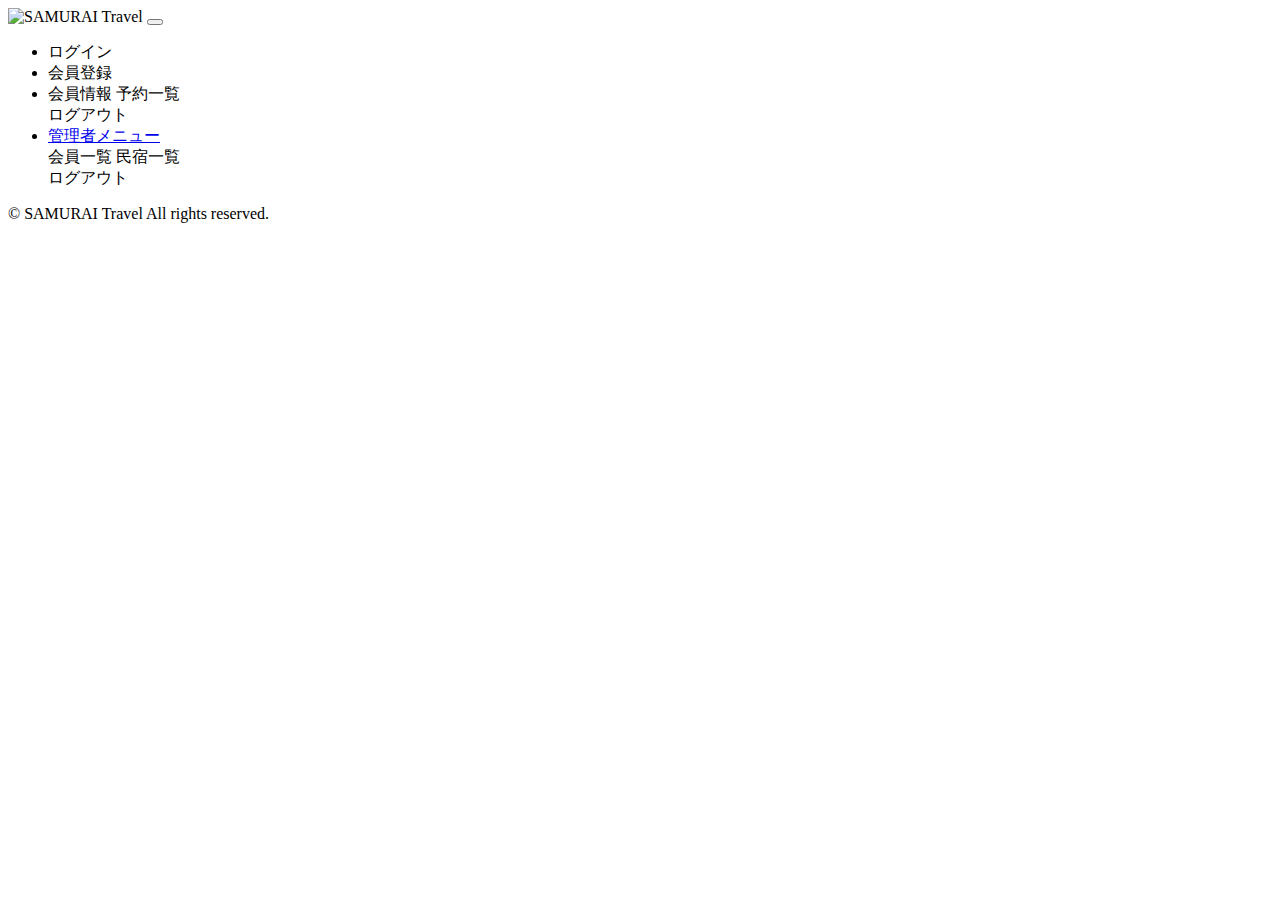
<file: kadai_tutorial_output/samuraitravel/src/main/resources/templates/fragment.html>
<!DOCTYPE html>
 <html xmlns:th="https://www.thymeleaf.org" xmlns:sec="http://www.thymeleaf.org/extras/spring-security">
     <head>
         <!-- meta要素の部品化 -->
         <div th:fragment="meta" th:remove="tag">
             <meta charset="UTF-8">
             <meta name="viewport" content="width=device-width, initial-scale=1">
         </div>                        
         
         <!-- link要素の部品化 -->
         <div th:fragment="styles" th:remove="tag">
             <!-- Bootstrap -->
             <link href="https://cdn.jsdelivr.net/npm/bootstrap@5.2.3/dist/css/bootstrap.min.css" rel="stylesheet" integrity="sha384-rbsA2VBKQhggwzxH7pPCaAqO46MgnOM80zW1RWuH61DGLwZJEdK2Kadq2F9CUG65" crossorigin="anonymous">
             
             <!-- Google Fonts -->
             <link rel="preconnect" href="https://fonts.googleapis.com">
             <link rel="preconnect" href="https://fonts.gstatic.com" crossorigin>
             <link href="https://fonts.googleapis.com/css2?family=Noto+Sans+JP:wght@400;500&display=swap" rel="stylesheet">
             
             <link th:href="@{/css/style.css}" rel="stylesheet" >
         </div>   
         
         <title>部品化用のHTMLファイル</title>     
     </head>
     <body>
         <!-- ヘッダーの部品化 -->
         <div th:fragment="header" th:remove="tag">
             <nav class="navbar navbar-expand-md navbar-light bg-white shadow-sm samuraitravel-navbar">
                 <div class="container samuraitravel-container">
                     <a class="navbar-brand" th:href="@{/}">                        
                         <img class="samuraitravel-logo me-1" th:src="@{/images/logo.png}" alt="SAMURAI Travel">                        
                     </a> 
                     
                   <button class="navbar-toggler" type="button" data-bs-toggle="collapse" data-bs-target="#navbarSupportedContent" aria-controls="navbarSupportedContent" aria-expanded="false" aria-label="Toggle navigation">
                         <span class="navbar-toggler-icon"></span>
                     </button>
                     
                     <div class="collapse navbar-collapse" id="navbarSupportedContent">                                    
                         <ul class="navbar-nav ms-auto">    
                             <!-- 未ログインであれば表示する -->
                             <li class="nav-item" sec:authorize="isAnonymous()">
                                 <a class="nav-link" th:href="@{/login}">ログイン</a>
                             </li>
                               <li class="nav-item" sec:authorize="isAnonymous()">
                                 <a class="nav-link" th:href="@{/signup}">会員登録</a>
                               </li>                                                       
                     
                             <!-- ログイン済みであれば表示する --> 
                             <li class="nav-item dropdown" sec:authorize="hasRole('ROLE_GENERAL')">
                                 <a id="navbarDropdownGeneral" class="nav-link dropdown-toggle" href="#" role="button" data-bs-toggle="dropdown" aria-haspopup="true" aria-expanded="false" v-pre>
                                     <span sec:authentication="principal.user.name"></span>
                                 </a>
         
                                 <div class="dropdown-menu dropdown-menu-end" aria-labelledby="navbarDropdownGeneral">
									 <a class="dropdown-item samuraitravel-dropdown-item" th:href="@{/user}">会員情報</a>  
                                     <a class="dropdown-item samuraitravel-dropdown-item" th:href="@{/reservations}">予約一覧</a>
                                     
                                     <div class="dropdown-divider"></div>
                                                                                                       
                                     <a class="dropdown-item samuraitravel-dropdown-item" th:href="@{/logout}" onclick="event.preventDefault(); document.getElementById('logout-form').submit();">
                                         ログアウト
                                     </a>
                                     <form class="d-none" id="logout-form" th:action="@{/logout}" method="post"></form>                                     
                                 </div>
                             </li>                       
                                 
                             <!-- 管理者であれば表示する -->    
                             <li class="nav-item dropdown" sec:authorize="hasRole('ROLE_ADMIN')">
                                 <a id="navbarDropdownAdmin" class="nav-link dropdown-toggle" href="#" role="button" data-bs-toggle="dropdown" aria-haspopup="true" aria-expanded="false" v-pre>
                                     管理者メニュー
                                 </a>
         
                                 <div class="dropdown-menu dropdown-menu-end" aria-labelledby="navbarDropdownAdmin">
									  <a class="dropdown-item samuraitravel-dropdown-item" th:href="@{/admin/users}">会員一覧</a>                                                                                            
                                     <a class="dropdown-item samuraitravel-dropdown-item" th:href="@{/admin/houses}">民宿一覧</a>                                                                                                     
                                                               
                                     <div class="dropdown-divider"></div>
                                     
                                     <a class="dropdown-item samuraitravel-dropdown-item" th:href="@{/logout}" onclick="event.preventDefault(); document.getElementById('logout-form').submit();">
                                         ログアウト
                                     </a>
                                     <form class="d-none" id="logout-form" th:action="@{/logout}" method="post"></form> 
                                 </div>
                             </li>                           
                         </ul> 
                    </div>                                                                            
                 </div>
             </nav>
         </div>
         
         
         <!-- フッターの部品化 -->
         <div th:fragment="footer" th:remove="tag">
             <footer>
                 <div class="d-flex justify-content-center align-items-center h-100">
                     <p class="text-center text-muted small mb-0">&copy; SAMURAI Travel All rights reserved.</p>      
                 </div>                 
             </footer>
         </div>
     
         <!-- script要素の部品化 -->
         <div th:fragment="scripts" th:remove="tag">
             <!-- Bootstrap -->
             <script src="https://cdn.jsdelivr.net/npm/bootstrap@5.2.3/dist/js/bootstrap.bundle.min.js" integrity="sha384-kenU1KFdBIe4zVF0s0G1M5b4hcpxyD9F7jL+jjXkk+Q2h455rYXK/7HAuoJl+0I4" crossorigin="anonymous"></script>
         </div>
     </body>
 </html>
</file>
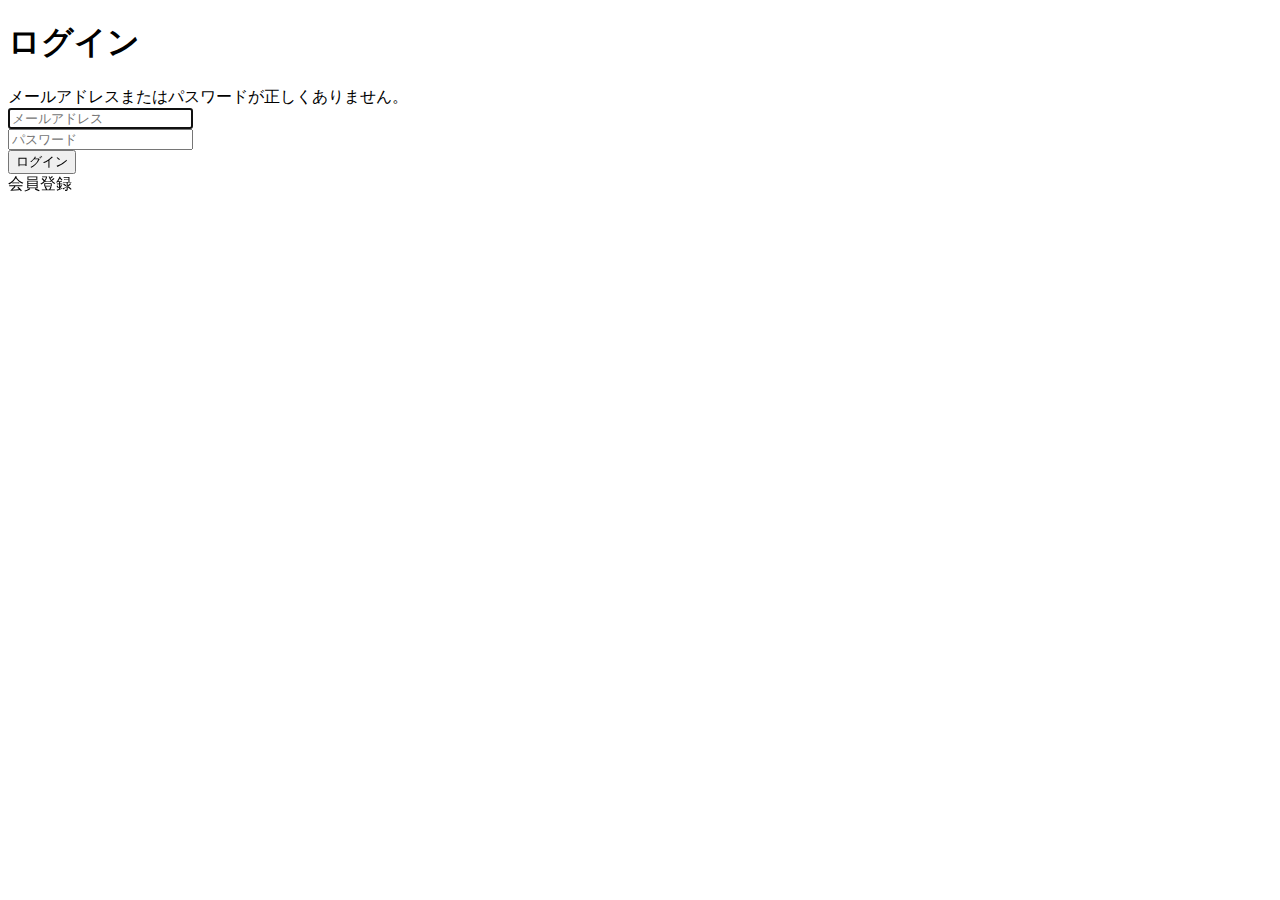
<file: kadai_tutorial_output/samuraitravel/src/main/resources/templates/auth/login.html>
<!DOCTYPE html>
 <html xmlns:th="https://www.thymeleaf.org" xmlns:sec="http://www.thymeleaf.org/extras/spring-security">
     <head>
         <div th:replace="~{fragment :: meta}"></div>   
              
         <div th:replace="~{fragment :: styles}"></div> 
         
         <title>ログイン</title>       
     </head>
     <body>
         <div class="samuraitravel-wrapper">
             <!-- ヘッダー -->
             <div th:replace="~{fragment :: header}"></div>
             
             <main>
                 <div class="container pt-4 pb-5 samuraitravel-container">
                     <div class="row justify-content-center">        
                         <div class="col-xl-3 col-lg-4 col-md-5 col-sm-7">                            
                             <h1 class="mb-4 text-center">ログイン</h1>            
                         
                             <div th:if="${param.error}" class="alert alert-danger">
                                 メールアドレスまたはパスワードが正しくありません。
                             </div>
                             
                             <form th:action="@{/login}" method="post">
                                 <div class="form-group mb-3">
                                     <input type="text" class="form-control" name="username" autocomplete="email" placeholder="メールアドレス" autofocus>
                                 </div>
                                 <div class="form-group mb-3">
                                     <input type="password" class="form-control" name="password" autocomplete="new-password" placeholder="パスワード">
                                 </div>
                                 
                                 <div class="form-group d-flex justify-content-center my-4">
                                     <button type="submit" class="btn text-white shadow-sm w-100 samuraitravel-btn">ログイン</button>
                                 </div>
                             </form>
                             
                             <div class="text-center">
                                  <a th:href="@{/signup}">
                                     会員登録
                                 </a>
                             </div>                                                 
                         </div>
                     </div>
                 </div>             
             </main>
             
             <!-- フッター -->
             <div th:replace="~{fragment :: footer}"></div>
         </div>    
         
         <div th:replace="~{fragment :: scripts}"></div>         
     </body>
 </html>
</file>
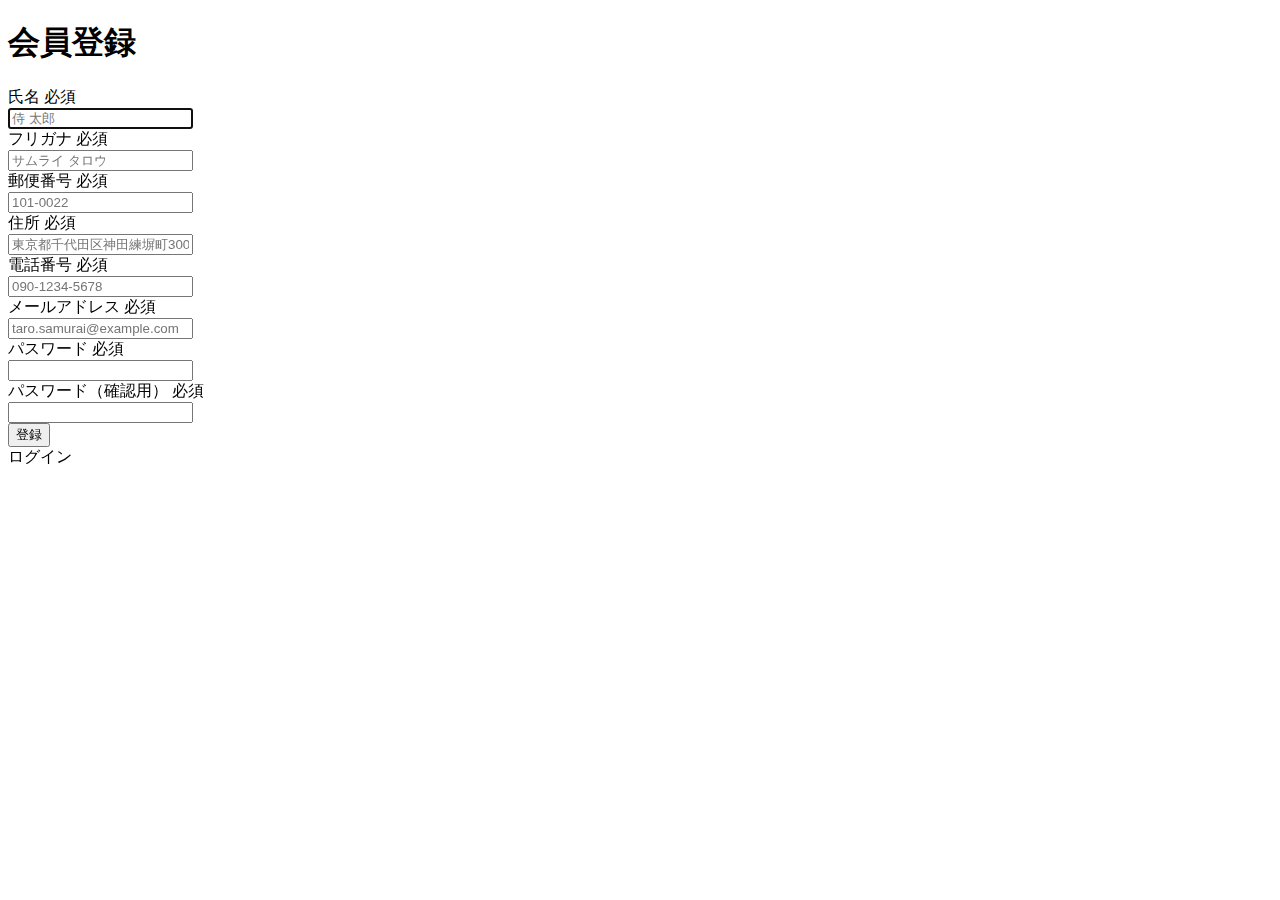
<file: kadai_tutorial_output/samuraitravel/src/main/resources/templates/auth/signup.html>
<!DOCTYPE html>
 <html xmlns:th="https://www.thymeleaf.org" xmlns:sec="http://www.thymeleaf.org/extras/spring-security">
     <head>
         <div th:replace="~{fragment :: meta}"></div>   
              
         <div th:replace="~{fragment :: styles}"></div> 
         
         <title>会員登録</title>       
     </head>
     <body>
         <div class="samuraitravel-wrapper">
             <!-- ヘッダー -->
             <div th:replace="~{fragment :: header}"></div>
             
             <main>
                 <div class="container pt-4 pb-5 samuraitravel-container">
                     <div class="row justify-content-center">
                         <div class="col-xl-5 col-lg-6 col-md-8">                    
             
                             <h1 class="mb-4 text-center">会員登録</h1>  
                             
                             <form method="post" th:action="@{/signup}" th:object="${signupForm}">
     
                                 <div class="form-group row mb-3">
                                     <div class="col-md-5">
                                         <label for="name" class="col-form-label text-md-left fw-bold">
                                             <div class="d-flex align-items-center">
                                                 <span class="me-1">氏名</span>
                                                 <span class="badge bg-danger">必須</span>
                                             </div>
                                         </label>
                                     </div>
                                     <div class="col-md-7">                                    
                                         <div th:if="${#fields.hasErrors('name')}" class="text-danger small mb-2" th:errors="*{name}"></div>                                    
                                         <input type="text" class="form-control" th:field="*{name}" autocomplete="name" autofocus placeholder="侍 太郎">
                                     </div>
                                 </div>
                                 
                                 <div class="form-group row mb-3">
                                     <div class="col-md-5">
                                         <label for="furigana" class="col-form-label text-md-left fw-bold">
                                             <div class="d-flex align-items-center">
                                                 <span class="me-1">フリガナ</span>
                                                 <span class="badge bg-danger">必須</span>
                                             </div>
                                         </label>
                                     </div>
                                     <div class="col-md-7">                            
                                         <div th:if="${#fields.hasErrors('furigana')}" class="text-danger small mb-2" th:errors="*{furigana}"></div>                                        
                                         <input type="text" class="form-control" th:field="*{furigana}" placeholder="サムライ タロウ">
                                     </div>
                                 </div>
                                                                                                                         
                                 <div class="form-group row mb-3">
                                     <div class="col-md-5">
                                         <label for="postalCode" class="col-form-label text-md-left fw-bold">
                                              <div class="d-flex align-items-center">
                                                  <span class="me-1">郵便番号</span>
                                                  <span class="badge bg-danger">必須</span>
                                              </div>
                                          </label>
                                     </div>
                                     <div class="col-md-7">
                                         <div th:if="${#fields.hasErrors('postalCode')}" class="text-danger small mb-2" th:errors="*{postalCode}"></div>
                                         <input type="text" class="form-control" th:field="*{postalCode}" autocomplete="postal-code" placeholder="101-0022">
                                     </div>
                                 </div>
                                                                                                               
                                 <div class="form-group row mb-3">
                                     <div class="col-md-5">
                                         <label for="address" class="col-form-label text-md-left fw-bold">
                                              <div class="d-flex align-items-center">
                                                  <span class="me-1">住所</span>
                                                  <span class="badge bg-danger">必須</span>
                                              </div>
                                          </label>
                                     </div>
                                     <div class="col-md-7">
                                          <div th:if="${#fields.hasErrors('address')}" class="text-danger small mb-2" th:errors="*{address}"></div>
                                         <input type="text" class="form-control" th:field="*{address}" placeholder="東京都千代田区神田練塀町300番地">  
                                     </div>
                                 </div>                                                                                
                                 
                                 <div class="form-group row mb-3">
                                     <div class="col-md-5">
                                         <label for="phoneNumber" class="col-form-label text-md-left fw-bold">
                                              <div class="d-flex align-items-center">
                                                  <span class="me-1">電話番号</span>
                                                  <span class="badge bg-danger">必須</span>
                                              </div>
                                         </label>
                                     </div>
                                     <div class="col-md-7">
                                          <div th:if="${#fields.hasErrors('phoneNumber')}" class="text-danger small mb-2" th:errors="*{phoneNumber}"></div>
                                         <input type="text" class="form-control" th:field="*{phoneNumber}" autocomplete="tel-national" placeholder="090-1234-5678">                                
                                     </div>
                                 </div>
                                                                                                                         
                                 <div class="form-group row mb-3">
                                     <div class="col-md-5">
                                         <label for="email" class="col-form-label text-md-left fw-bold">
                                             <div class="d-flex align-items-center">
                                                 <span class="me-1">メールアドレス</span>
                                                 <span class="badge bg-danger">必須</span>
                                             </div>
                                         </label>
                                     </div>
                                     <div class="col-md-7">
                                         <div th:if="${#fields.hasErrors('email')}" class="text-danger small mb-2" th:errors="*{email}"></div>
                                         <input type="text" class="form-control" th:field="*{email}" autocomplete="email" placeholder="taro.samurai@example.com">
                                     </div>
                                 </div>
                                                                                                                         
                                 <div class="form-group row mb-3">
                                     <div class="col-md-5">
                                         <label for="password" class="col-form-label text-md-left fw-bold">
                                             <div class="d-flex align-items-center">
                                                 <span class="me-1">パスワード</span>
                                                 <span class="badge bg-danger">必須</span>
                                             </div>
                                         </label>
                                     </div>
                                     <div class="col-md-7">
                                         <div th:if="${#fields.hasErrors('password')}" class="text-danger small mb-2" th:errors="*{password}"></div>
                                         <input type="password" class="form-control" th:field="*{password}" autocomplete="new-password">
                                     </div>
                                 </div>
                                                                                                                     
                                 <div class="form-group row mb-3">
                                     <div class="col-md-5">
                                         <label for="passwordConfirmation" class="col-form-label text-md-left fw-bold">
                                             <div class="d-flex align-items-center">
                                                 <span class="me-1">パスワード（確認用）</span>
                                                 <span class="badge bg-danger">必須</span>
                                             </div>
                                         </label>
                                     </div>
                                     <div class="col-md-7">
                                         <div th:if="${#fields.hasErrors('passwordConfirmation')}" class="text-danger small mb-2" th:errors="*{passwordConfirmation}"></div>
                                         <input type="password" class="form-control" th:field="*{passwordConfirmation}" autocomplete="new-password">
                                     </div>
                                 </div>
                                 
                                 <div class="form-group d-flex justify-content-center my-4">
                                     <button type="submit" class="btn text-white shadow-sm w-50 samuraitravel-btn">登録</button>
                                 </div>
                             </form>
                             
                             <div class="text-center">
                                 <a th:href="@{/login}">ログイン</a>
                             </div>
                         </div>
                     </div>
                 </div>           
             </main>
             
             <!-- フッター -->
             <div th:replace="~{fragment :: footer}"></div>
         </div>    
         
         <div th:replace="~{fragment :: scripts}"></div>         
     </body>
 </html>
</file>
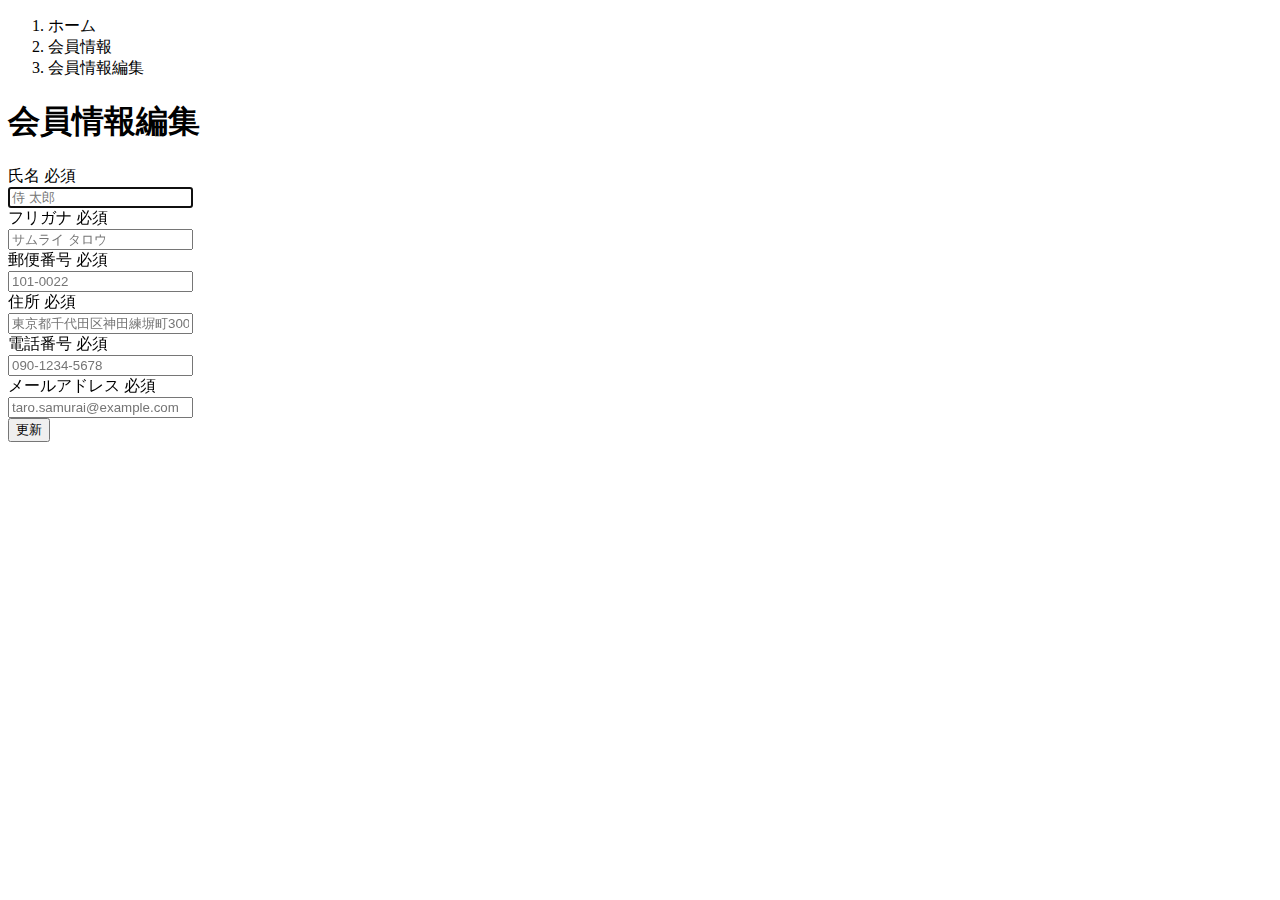
<file: kadai_tutorial_output/samuraitravel/src/main/resources/templates/user/edit.html>
<!DOCTYPE html>
 <html xmlns:th="https://www.thymeleaf.org" xmlns:sec="http://www.thymeleaf.org/extras/spring-security">    
     <head>
         <div th:replace="~{fragment :: meta}"></div>   
              
         <div th:replace="~{fragment :: styles}"></div>
           
         <title>会員情報編集</title>   
     </head>
     <body>
         <div class="samuraitravel-wrapper">
             <!-- ヘッダー -->
             <div th:replace="~{fragment :: header}"></div>
             
             <main>
                 <div class="container pb-5 samuraitravel-container">
                     <div class="row justify-content-center">
                         <div class="col-xl-5 col-lg-6 col-md-8">
                             <nav class="my-3" style="--bs-breadcrumb-divider: '>';" aria-label="breadcrumb">
                                 <ol class="breadcrumb mb-0"> 
                                     <li class="breadcrumb-item"><a th:href="@{/}">ホーム</a></li>                       
                                     <li class="breadcrumb-item"><a th:href="@{/user}">会員情報</a></li>
                                     <li class="breadcrumb-item active" aria-current="page">会員情報編集</li>
                                 </ol>
                             </nav> 
                             
                             <h1 class="mb-4 text-center">会員情報編集</h1>         
                             
                             <form method="post" th:action="@{/user/update}" th:object="${userEditForm}">
                                 <input type="hidden" th:field="*{id}">
                                 
                                 <div class="form-group row mb-3">
                                     <div class="col-md-5">
                                         <label for="name" class="col-form-label text-md-left fw-bold">
                                             <div class="d-flex align-items-center">
                                                 <span class="me-1">氏名</span>
                                                 <span class="badge bg-danger">必須</span>
                                             </div>
                                         </label>
                                     </div>
                                     <div class="col-md-7">                                    
                                         <div th:if="${#fields.hasErrors('name')}" class="text-danger small mb-2" th:errors="*{name}"></div>                                    
                                         <input type="text" class="form-control" th:field="*{name}" autocomplete="name" autofocus placeholder="侍 太郎">
                                     </div>
                                 </div>
                                 
                                 <div class="form-group row mb-3">
                                     <div class="col-md-5">
                                         <label for="furigana" class="col-form-label text-md-left fw-bold">
                                             <div class="d-flex align-items-center">
                                                 <span class="me-1">フリガナ</span>
                                                 <span class="badge bg-danger">必須</span>
                                             </div>
                                         </label>
                                     </div>
                                     <div class="col-md-7">                            
                                         <div th:if="${#fields.hasErrors('furigana')}" class="text-danger small mb-2" th:errors="*{furigana}"></div>                                        
                                         <input type="text" class="form-control" th:field="*{furigana}" placeholder="サムライ タロウ">
                                     </div>
                                 </div>
                                                                                                                         
                                 <div class="form-group row mb-3">
                                     <div class="col-md-5">
                                         <label for="postalCode" class="col-form-label text-md-left fw-bold">
                                              <div class="d-flex align-items-center">
                                                  <span class="me-1">郵便番号</span>
                                                  <span class="badge bg-danger">必須</span>
                                              </div>
                                          </label>
                                     </div>
                                     <div class="col-md-7">
                                         <div th:if="${#fields.hasErrors('postalCode')}" class="text-danger small mb-2" th:errors="*{postalCode}"></div>
                                         <input type="text" class="form-control" th:field="*{postalCode}" autocomplete="postal-code" placeholder="101-0022">
                                     </div>
                                 </div>
                                                                                                               
                                 <div class="form-group row mb-3">
                                     <div class="col-md-5">
                                         <label for="address" class="col-form-label text-md-left fw-bold">
                                              <div class="d-flex align-items-center">
                                                  <span class="me-1">住所</span>
                                                  <span class="badge bg-danger">必須</span>
                                              </div>
                                          </label>
                                     </div>
                                     <div class="col-md-7">
                                          <div th:if="${#fields.hasErrors('address')}"  class="text-danger small mb-2" th:errors="*{address}"></div>
                                         <input type="text" class="form-control" th:field="*{address}" placeholder="東京都千代田区神田練塀町300番地">  
                                     </div>
                                 </div>                                                                                
                                 
                                 <div class="form-group row mb-3">
                                     <div class="col-md-5">
                                         <label for="phoneNumber" class="col-form-label text-md-left fw-bold">
                                              <div class="d-flex align-items-center">
                                                  <span class="me-1">電話番号</span>
                                                  <span class="badge bg-danger">必須</span>
                                              </div>
                                         </label>
                                     </div>
                                     <div class="col-md-7">
                                          <div th:if="${#fields.hasErrors('phoneNumber')}" class="text-danger small mb-2" th:errors="*{phoneNumber}"></div>
                                         <input type="text" class="form-control" th:field="*{phoneNumber}" autocomplete="tel-national" placeholder="090-1234-5678">                                
                                     </div>
                                 </div>
                                                                                                                         
                                 <div class="form-group row mb-3">
                                     <div class="col-md-5">
                                         <label for="email" class="col-form-label text-md-left fw-bold">
                                             <div class="d-flex align-items-center">
                                                 <span class="me-1">メールアドレス</span>
                                                 <span class="badge bg-danger">必須</span>
                                             </div>
                                         </label>
                                     </div>
                                     <div class="col-md-7">
                                         <div th:if="${#fields.hasErrors('email')}" class="text-danger small mb-2" th:errors="*{email}"></div>
                                         <input type="text" class="form-control" th:field="*{email}" autocomplete="email" placeholder="taro.samurai@example.com">
                                     </div>
                                 </div>
                                                                                                                         
                                 
                                 <div class="form-group d-flex justify-content-center my-4">
                                     <button type="submit" class="btn text-white shadow-sm w-50 samuraitravel-btn">更新</button>
                                 </div>
                             </form>                                                                         
                         </div>
                     </div>
                 </div>
             </main>
             
             <!-- フッター -->
             <div th:replace="~{fragment :: footer}"></div>
         </div>    
         
         <div th:replace="~{fragment :: scripts}"></div>  
   </body>
 </html>
</file>
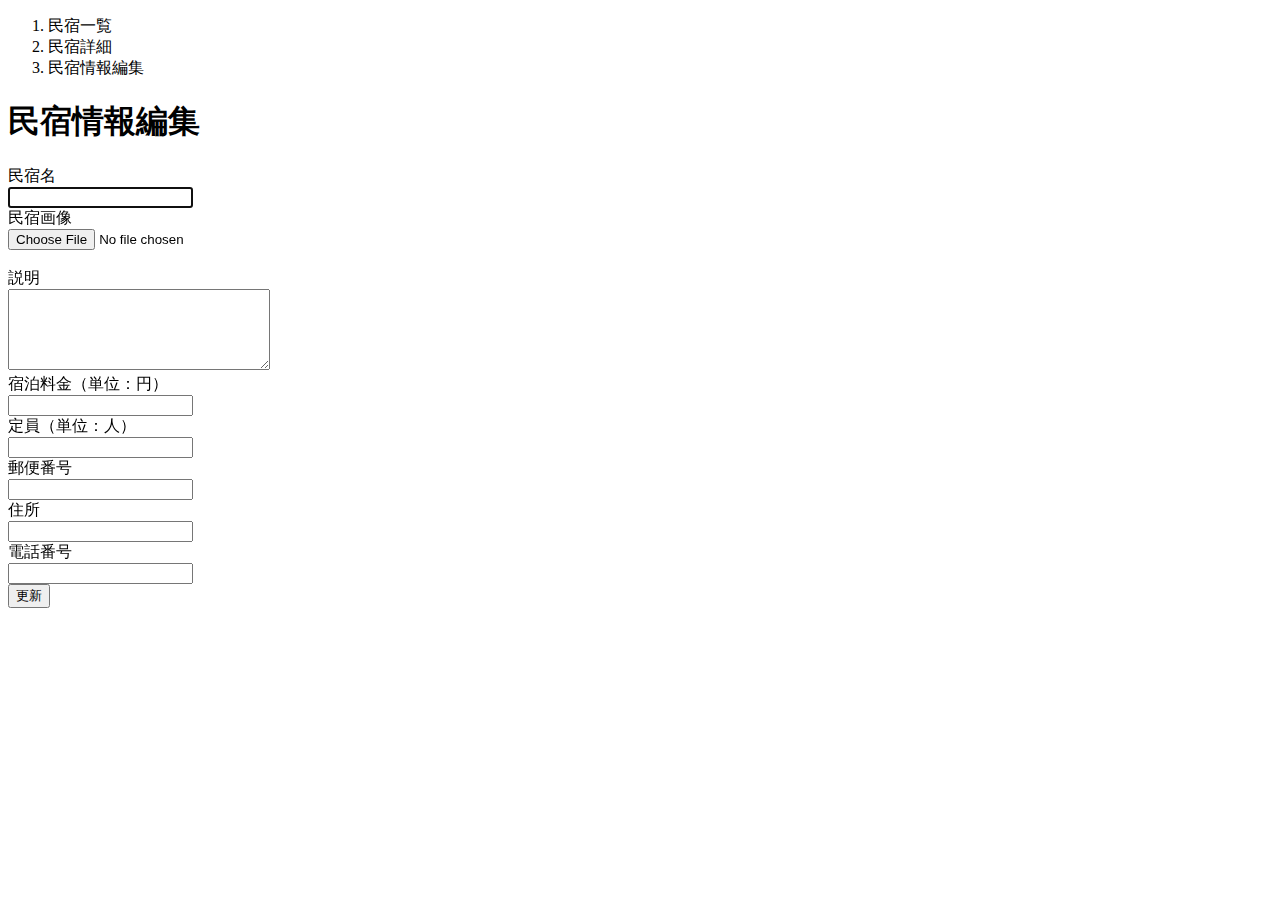
<file: kadai_tutorial_output/samuraitravel/src/main/resources/templates/admin/houses/edit.html>
<!DOCTYPE html>
 <html xmlns:th="https://www.thymeleaf.org" xmlns:sec="http://www.thymeleaf.org/extras/spring-security">
     <head>
         <div th:replace="~{fragment :: meta}"></div>   
              
         <div th:replace="~{fragment :: styles}"></div>
         
         <title>民宿情報編集</title>       
     </head>
     <body>
         <div class="samuraitravel-wrapper">
             <!-- ヘッダー -->
             <div th:replace="~{fragment :: header}"></div>
             
             <main>
                 <div class="container pt-4 pb-5 samuraitravel-container">
                     <div class="row justify-content-center">
                         <div class="col-xl-5 col-lg-6 col-md-8">
                             <nav class="mb-4" style="--bs-breadcrumb-divider: '>';" aria-label="breadcrumb">
                                 <ol class="breadcrumb mb-0"> 
                                     <li class="breadcrumb-item"><a th:href="@{/admin/houses}">民宿一覧</a></li>  
                                     <li class="breadcrumb-item"><a th:href="@{/admin/houses/__${houseEditForm.getId()}__}">民宿詳細</a></li>                                                           
                                     <li class="breadcrumb-item active" aria-current="page">民宿情報編集</li>
                                 </ol>
                             </nav> 
                             
                             <h1 class="mb-4 text-center">民宿情報編集</h1>         
                             
                             <form method="post" th:action="@{/admin/houses/__${houseEditForm.getId()}__/update}" th:object="${houseEditForm}" enctype="multipart/form-data">   
                                 <input type="hidden" th:field="*{id}">
                                                                                          
                                 <div class="form-group row mb-3">
                                     <div class="col-md-4">
                                         <label for="name" class="col-form-label text-md-left fw-bold">民宿名</label>
                                     </div>
                                     <div class="col-md-8">                                    
                                         <div th:if="${#fields.hasErrors('name')}" class="text-danger small mb-2" th:errors="*{name}"></div>                                    
                                         <input type="text" class="form-control" th:field="*{name}" autofocus>
                                     </div>
                                 </div>
                                 
                                 <div class="form-group row mb-3">
                                     <div class="col-md-4">
                                         <label for="imageFile" class="col-form-label text-md-left fw-bold">民宿画像</label>
                                     </div>                                    
                                     <div class="col-md-8">
                                         <div th:if="${#fields.hasErrors('imageFile')}" class="text-danger small mb-2" th:errors="*{imageFile}"></div>  
                                         <input type="file" class="form-control" th:field="*{imageFile}">
                                     </div>
                                 </div>   
                                 
                                 <!-- 選択された画像の表示場所 -->
                                 <div th:if="${imageName}" class="row" id="imagePreview"><img th:src="@{/storage/__${imageName}__}" class="mb-3"></div>
                                 <div th:unless="${imageName}" class="row" id="imagePreview"></div>                                 
                                 
                                 <div class="form-group row mb-3">
                                     <div class="col-md-4">
                                         <label for="description" class="col-form-label text-md-left fw-bold">説明</label>
                                     </div>
                                     <div class="col-md-8">                            
                                         <div th:if="${#fields.hasErrors('description')}" class="text-danger small mb-2" th:errors="*{description}"></div>                                        
                                         <textarea class="form-control" th:field="*{description}" cols="30" rows="5"></textarea>
                                     </div>
                                 </div>
                                 
                                 <div class="form-group row mb-3">
                                     <div class="col-md-4">
                                         <label for="price" class="col-form-label text-md-left fw-bold">宿泊料金（単位：円）</label>
                                     </div> 
                                     <div class="col-md-8">
                                         <div th:if="${#fields.hasErrors('price')}" class="text-danger small mb-2" th:errors="*{price}"></div>
                                         <input type="number" class="form-control" th:field="*{price}">                                
                                     </div>                                    
                                 </div> 
                                 
                                 <div class="form-group row mb-3">
                                     <div class="col-md-4">
                                         <label for="capacity" class="col-form-label text-md-left fw-bold">定員（単位：人）</label>
                                     </div> 
                                     <div class="col-md-8">
                                         <div th:if="${#fields.hasErrors('capacity')}" class="text-danger small mb-2" th:errors="*{capacity}"></div>
                                         <input type="number" class="form-control" th:field="*{capacity}">                                
                                     </div>                                    
                                 </div>                                                                
                                                                                                                         
                                 <div class="form-group row mb-3">
                                     <div class="col-md-4">
                                         <label for="postalCode" class="col-form-label text-md-left fw-bold">郵便番号</label>
                                     </div>
                                     <div class="col-md-8">
                                         <div th:if="${#fields.hasErrors('postalCode')}" class="text-danger small mb-2" th:errors="*{postalCode}"></div>
                                         <input type="text" class="form-control" th:field="*{postalCode}">
                                     </div>
                                 </div>
                                                                                                               
                                 <div class="form-group row mb-3">
                                     <div class="col-md-4">
                                         <label for="address" class="col-form-label text-md-left fw-bold">住所</label>
                                     </div>
                                     <div class="col-md-8">
                                         <div th:if="${#fields.hasErrors('address')}" class="text-danger small mb-2" th:errors="*{address}"></div>
                                         <input type="text" class="form-control" th:field="*{address}">  
                                     </div>
                                 </div>                                                                                
                                 
                                 <div class="form-group row mb-3">
                                     <div class="col-md-4">
                                         <label for="phoneNumber" class="col-form-label text-md-left fw-bold">電話番号</label>
                                     </div>
                                     <div class="col-md-8">
                                         <div th:if="${#fields.hasErrors('phoneNumber')}" class="text-danger small mb-2" th:errors="*{phoneNumber}"></div>
                                         <input type="text" class="form-control" th:field="*{phoneNumber}">                                
                                     </div>
                                 </div>
                                                                                                                         
                                 
                                 <div class="form-group d-flex justify-content-center my-4">
                                     <button type="submit" class="btn text-white shadow-sm w-50 samuraitravel-btn">更新</button>
                                 </div>
                             </form>                                                                         
                         </div>
                     </div>
                 </div>                 
             </main>
             
             <!-- フッター -->
             <div th:replace="~{fragment :: footer}"></div>
         </div>    
         
         <div th:replace="~{fragment :: scripts}"></div>  
         <script th:src="@{/js/preview.js}"></script>     
     </body>
 </html>
</file>
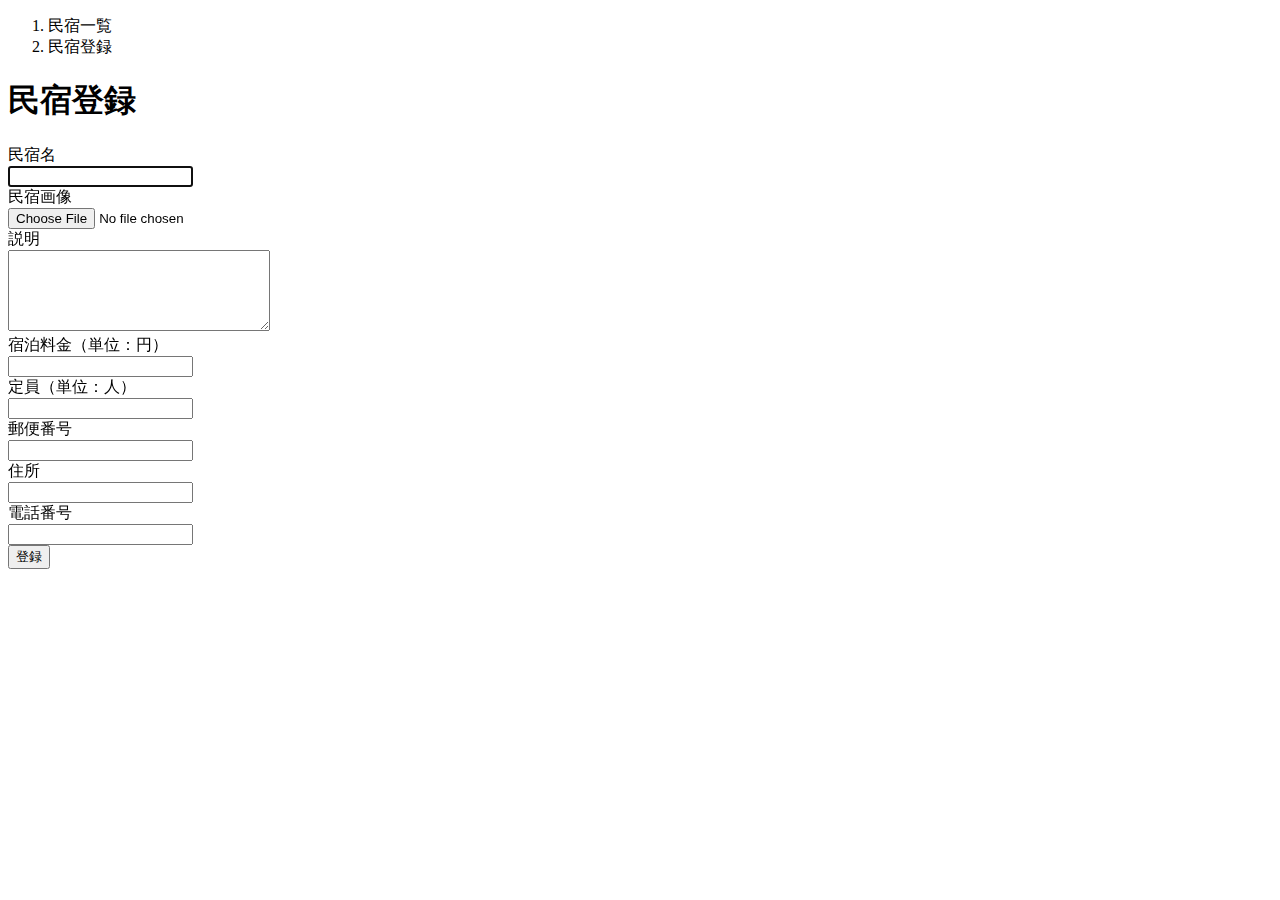
<file: kadai_tutorial_output/samuraitravel/src/main/resources/templates/admin/houses/register.html>
<!DOCTYPE html>
 <html xmlns:th="https://www.thymeleaf.org" xmlns:sec="http://www.thymeleaf.org/extras/spring-security">
     <head>
         <div th:replace="~{fragment :: meta}"></div>   
              
         <div th:replace="~{fragment :: styles}"></div>
         
         <title>民宿登録</title>       
     </head>
     <body>
         <div class="samuraitravel-wrapper">
             <!-- ヘッダー -->
             <div th:replace="~{fragment :: header}"></div>
             
             <main>
                 <div class="container pt-4 pb-5 samuraitravel-container">
                     <div class="row justify-content-center">
                         <div class="col-xl-5 col-lg-6 col-md-8">
                             <nav class="mb-4" style="--bs-breadcrumb-divider: '>';" aria-label="breadcrumb">
                                 <ol class="breadcrumb mb-0"> 
                                     <li class="breadcrumb-item"><a th:href="@{/admin/houses}">民宿一覧</a></li>                                                           
                                     <li class="breadcrumb-item active" aria-current="page">民宿登録</li>
                                 </ol>
                             </nav> 
                             
                             <h1 class="mb-4 text-center">民宿登録</h1>         
                             
                             <form method="post" th:action="@{/admin/houses/create}" th:object="${houseRegisterForm}" enctype="multipart/form-data">                                                            
                                 <div class="form-group row mb-3">
                                     <div class="col-md-4">
                                         <label for="name" class="col-form-label text-md-left fw-bold">民宿名</label>
                                     </div>
                                     <div class="col-md-8">                                    
                                         <div th:if="${#fields.hasErrors('name')}" class="text-danger small mb-2" th:errors="*{name}"></div>                                    
                                         <input type="text" class="form-control" th:field="*{name}" autofocus>
                                     </div>
                                 </div>
                                 
                                 <div class="form-group row mb-3">
                                     <div class="col-md-4">
                                         <label for="imageFile" class="col-form-label text-md-left fw-bold">民宿画像</label>
                                     </div>                                    
                                     <div class="col-md-8">
                                         <div th:if="${#fields.hasErrors('imageFile')}" class="text-danger small mb-2" th:errors="*{imageFile}"></div>  
                                         <input type="file" class="form-control" th:field="*{imageFile}">
                                     </div>
                                 </div>   
                                 
                                 <!-- 選択された画像の表示場所 -->
                                 <div class="row" id="imagePreview"></div>                                 
                                 
                                 <div class="form-group row mb-3">
                                     <div class="col-md-4">
                                         <label for="description" class="col-form-label text-md-left fw-bold">説明</label>
                                     </div>
                                     <div class="col-md-8">                            
                                         <div th:if="${#fields.hasErrors('description')}" class="text-danger small mb-2" th:errors="*{description}"></div>                                        
                                         <textarea class="form-control" th:field="*{description}" cols="30" rows="5"></textarea>
                                     </div>
                                 </div>
                                 
                                 <div class="form-group row mb-3">
                                     <div class="col-md-4">
                                         <label for="price" class="col-form-label text-md-left fw-bold">宿泊料金（単位：円）</label>
                                     </div> 
                                     <div class="col-md-8">
                                         <div th:if="${#fields.hasErrors('price')}" class="text-danger small mb-2" th:errors="*{price}"></div>
                                         <input type="number" class="form-control" th:field="*{price}">                                
                                     </div>                                    
                                 </div>
                                 
                                 <div class="form-group row mb-3">
                                     <div class="col-md-4">
                                         <label for="capacity" class="col-form-label text-md-left fw-bold">定員（単位：人）</label>
                                     </div> 
                                     <div class="col-md-8">
                                         <div th:if="${#fields.hasErrors('capacity')}" class="text-danger small mb-2" th:errors="*{capacity}"></div>
                                         <input type="number" class="form-control" th:field="*{capacity}">                                
                                     </div>                                    
                                 </div>                                                                
                                                                                                                         
                                 <div class="form-group row mb-3">
                                     <div class="col-md-4">
                                         <label for="postalCode" class="col-form-label text-md-left fw-bold">郵便番号</label>
                                     </div>
                                     <div class="col-md-8">
                                         <div th:if="${#fields.hasErrors('postalCode')}" class="text-danger small mb-2" th:errors="*{postalCode}"></div>
                                         <input type="text" class="form-control" th:field="*{postalCode}">
                                     </div>
                                 </div>
                                                                                                               
                                 <div class="form-group row mb-3">
                                     <div class="col-md-4">
                                         <label for="address" class="col-form-label text-md-left fw-bold">住所</label>
                                     </div>
                                     <div class="col-md-8">
                                         <div th:if="${#fields.hasErrors('address')}" class="text-danger small mb-2" th:errors="*{address}"></div>
                                         <input type="text" class="form-control" th:field="*{address}">  
                                     </div>
                                 </div>                                                                                
                                 
                                 <div class="form-group row mb-3">
                                     <div class="col-md-4">
                                         <label for="phoneNumber" class="col-form-label text-md-left fw-bold">電話番号</label>
                                     </div>
                                     <div class="col-md-8">
                                         <div th:if="${#fields.hasErrors('phoneNumber')}" class="text-danger small mb-2" th:errors="*{phoneNumber}"></div>
                                         <input type="text" class="form-control" th:field="*{phoneNumber}">                                
                                     </div>
                                 </div>
                                                                                                                         
                                 
                                 <div class="form-group d-flex justify-content-center my-4">
                                     <button type="submit" class="btn text-white shadow-sm w-50 samuraitravel-btn">登録</button>
                                 </div>
                             </form>                                                                         
                         </div>
                     </div>
                 </div>                
             </main>
             
             <!-- フッター -->
             <div th:replace="~{fragment :: footer}"></div>
         </div>    
         
         <div th:replace="~{fragment :: scripts}"></div>  
         <script th:src="@{/js/preview.js}"></script>     
     </body>
 </html>
</file>
